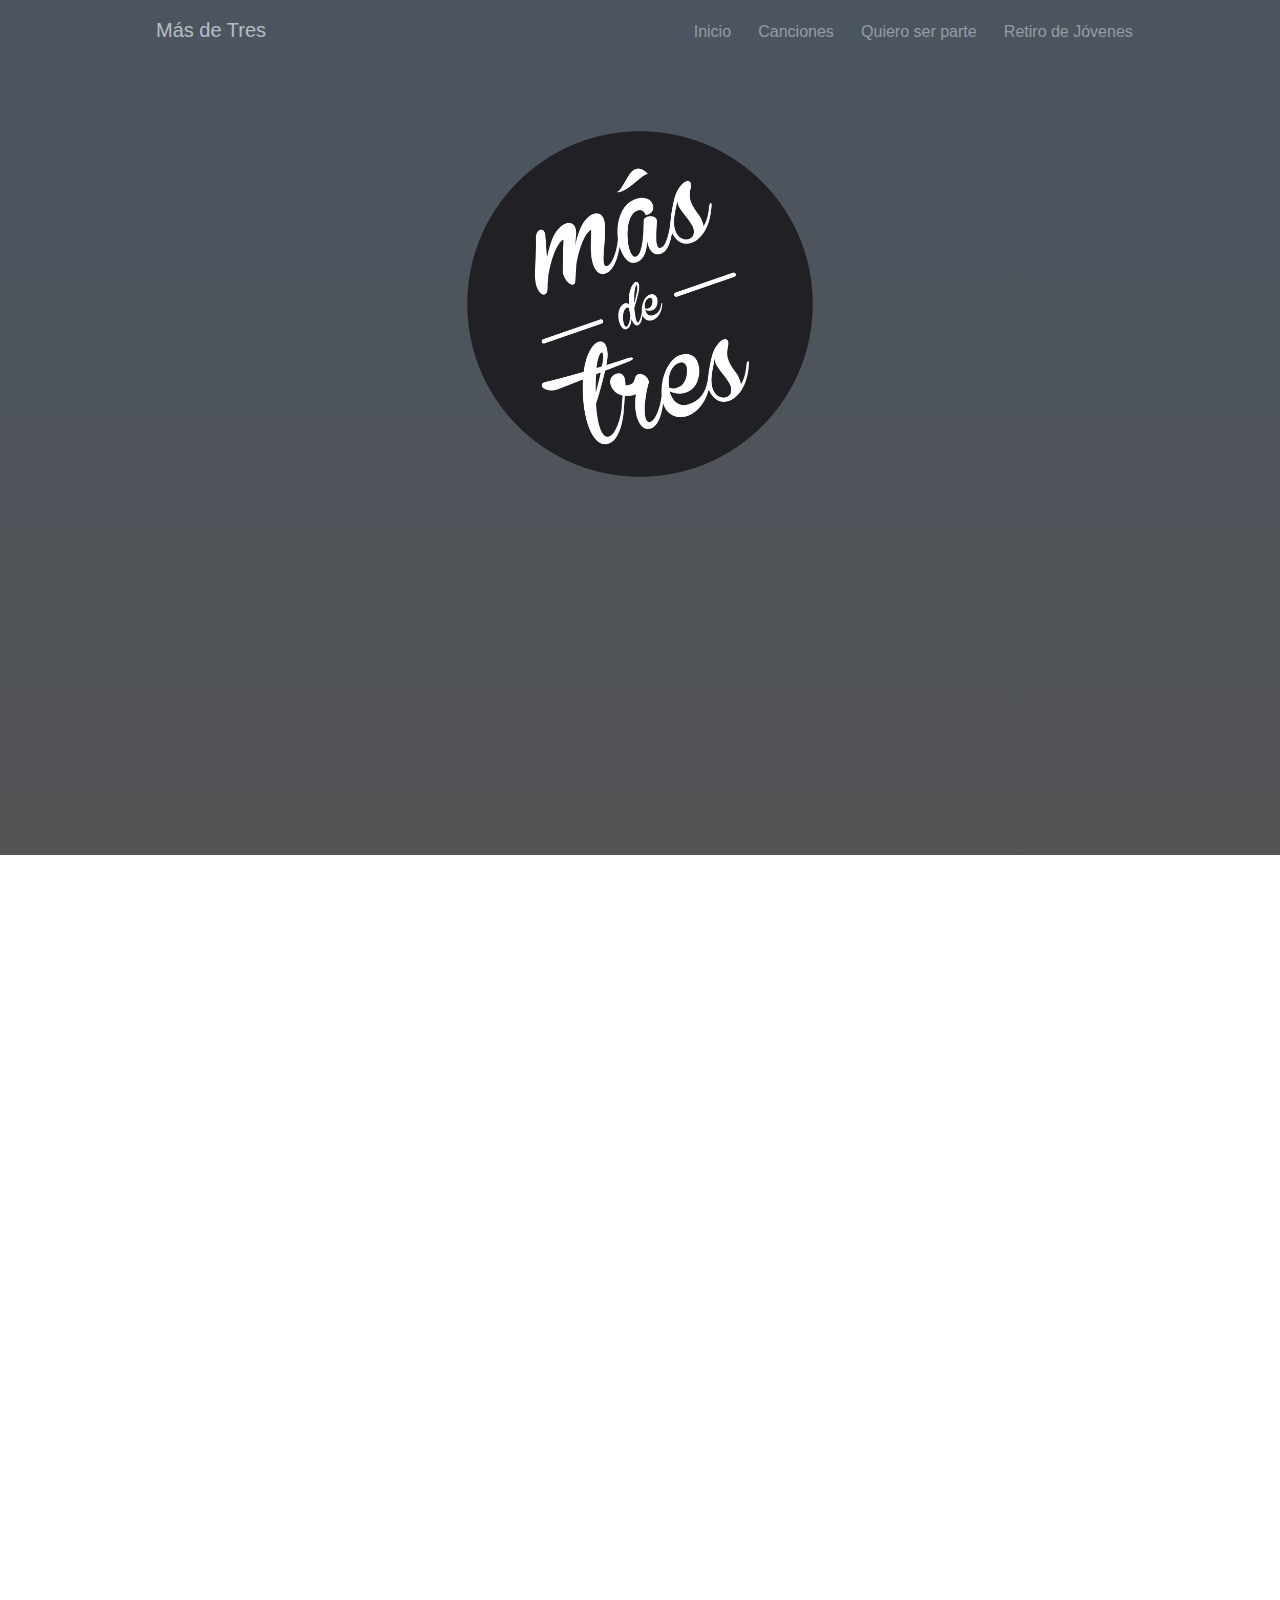
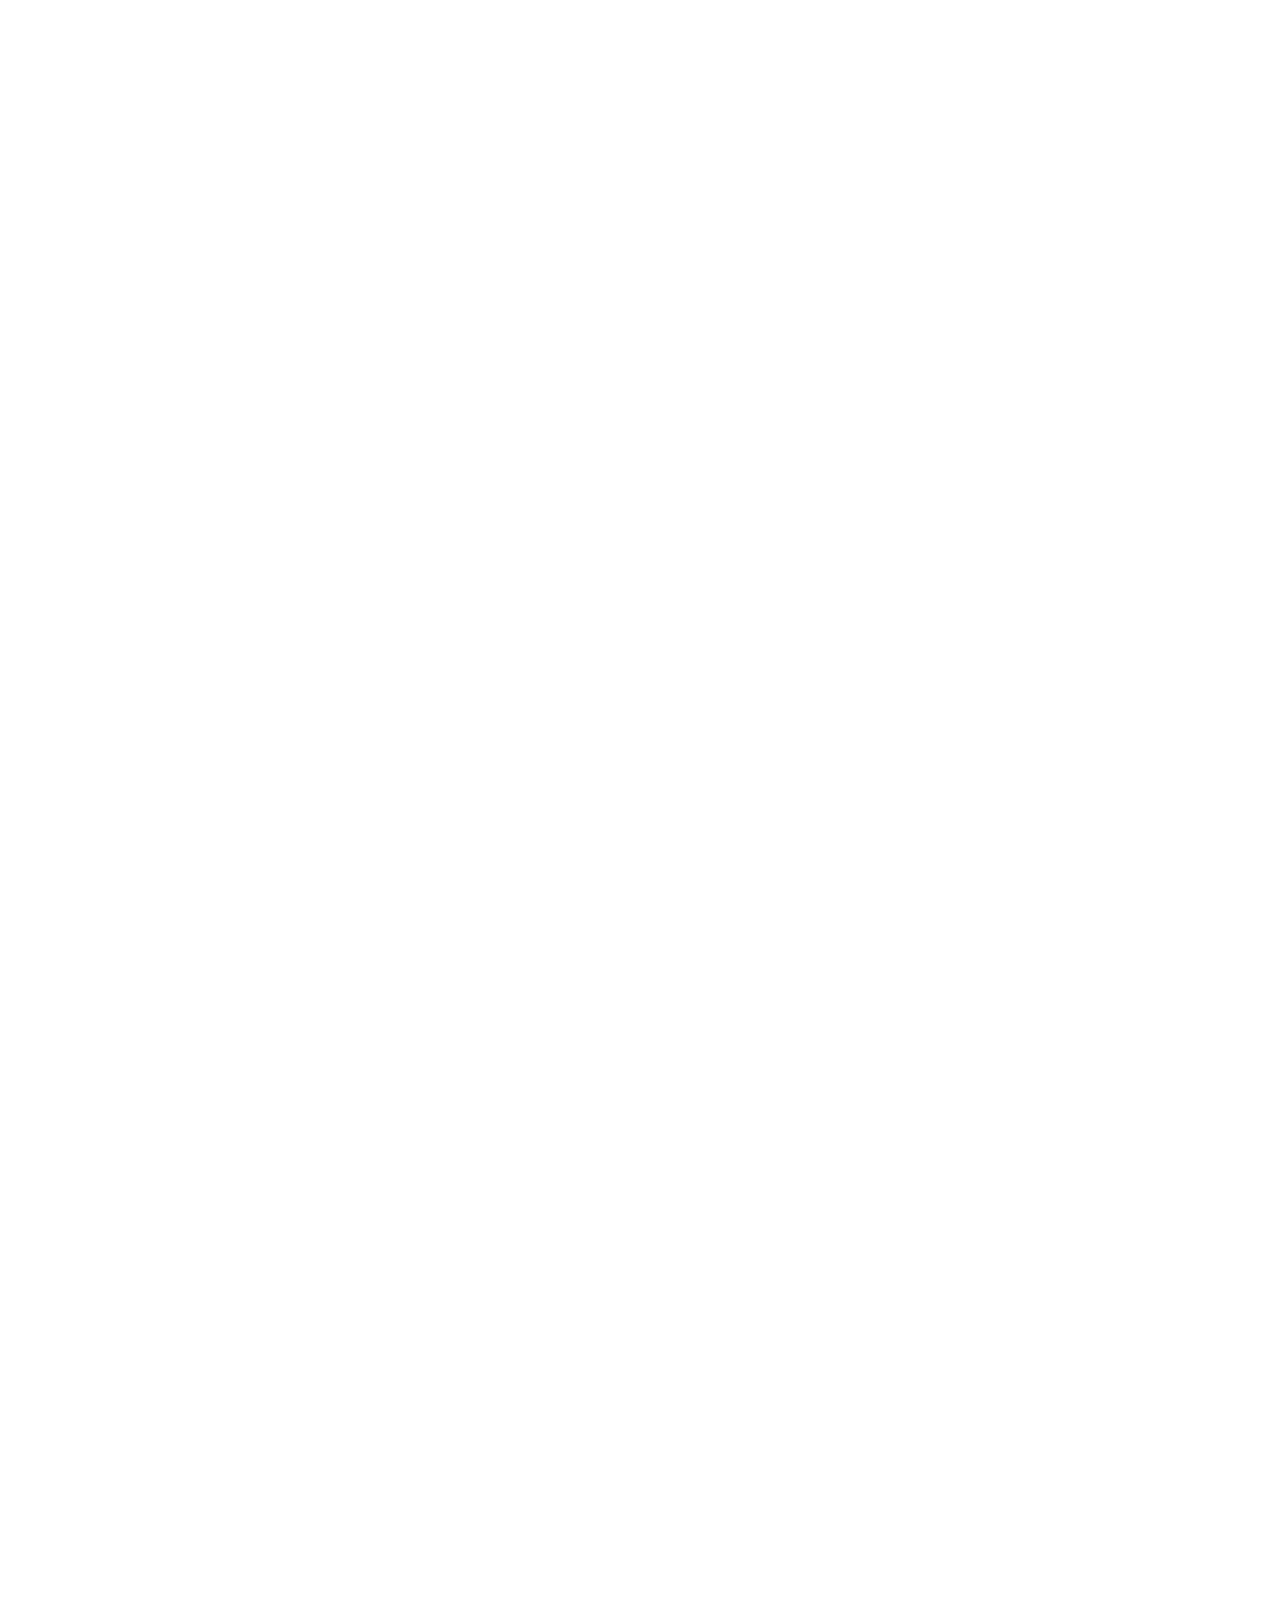
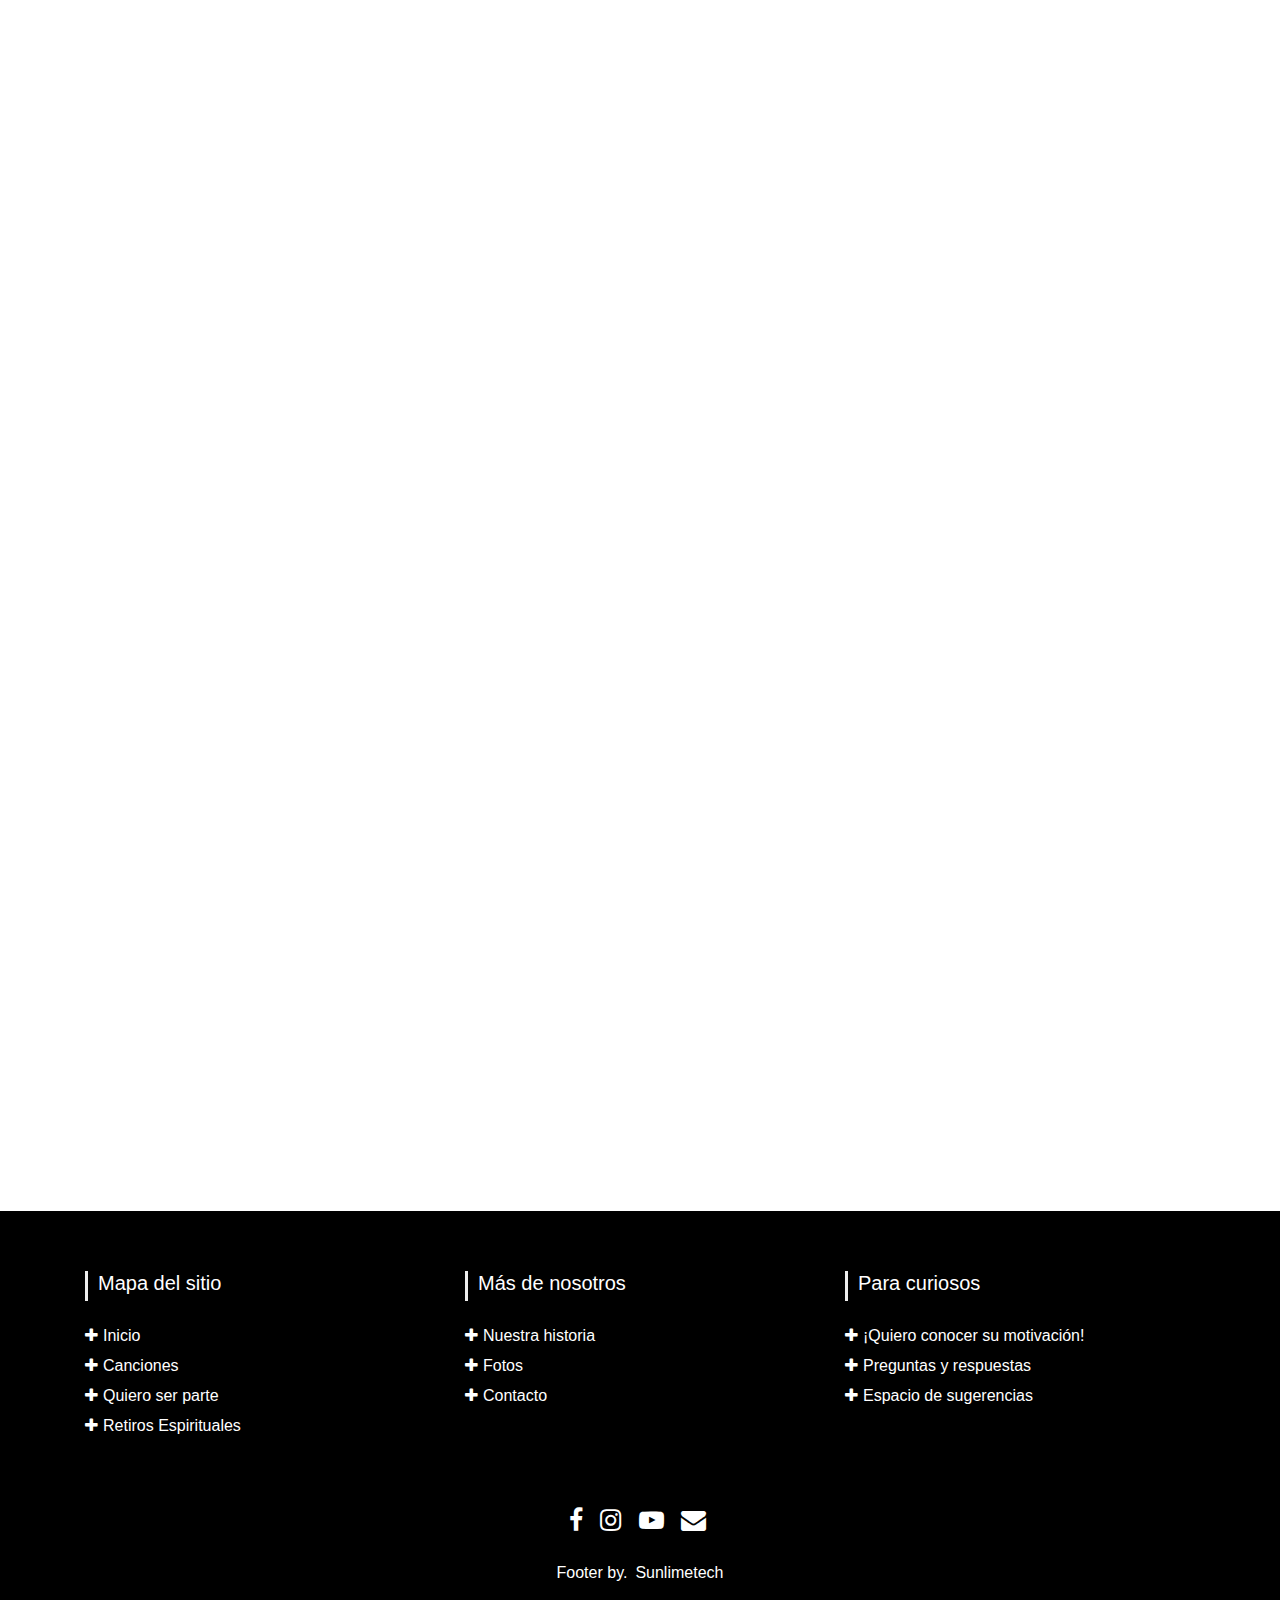
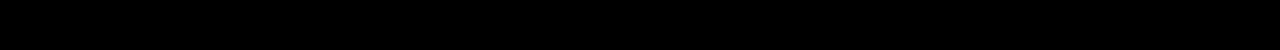
<file: index.html>
<!DOCTYPE html>
<html lang="en">
  <head>
    <meta charset="utf-8">
	<meta http-equiv="X-UA-Compatible" content="IE=edge">
	<meta name="viewport" content="width=device-width, initial-scale=1">
    <title>Más de tres</title>
    <!-- Bootstrap -->
	  <link href="estilos/bootstrap-4.3.1.css" rel="stylesheet">
	  <link href="estilos/estilos.css" rel="stylesheet">
	  <link href="estilos/footer.css" rel="stylesheet">
	  <link href="estilos/media.css" rel="stylesheet">
	  <link href="estilos/animations.css" rel="stylesheet">

  </head>
  <body>
  	<!-- body code goes here -->
		  <nav class="navbar navbar-expand-lg navbar-dark bg-dark transparency position-absolute container-fluid">
	  
		<a class="navshow navbar-brand" href="inicio"> </a>  
		<a class="navhide navbar-brand" href="inicio">
		<!-- <img src="img/isologo PNG.png" width="30" height="30" class="d-inline-block align-top" alt=""> -->
		Más de Tres
  		</a>
		 <a class="navbar-brand text-uppercase" href="#"></a>
		  <button class="navbar-toggler" type="button" data-toggle="collapse" data-target="#navbarSupportedContent" aria-controls="navbarSupportedContent" aria-expanded="false" aria-label="Toggle navigation">
			<span class="navbar-toggler-icon"></span>
		  </button>
       
		  <div class="collapse navbar-collapse" id="navbarSupportedContent">
			<ul class="navbar-nav ml-auto">
			  <li class="nav-item active">
				<a class="nav-link btn btn-dark" href="index">Inicio <span class="sr-only">(current)</span></a>
			  </li>
			  <li class="nav-item active">
				<a class="nav-link btn btn-dark" href="canciones">Canciones <span class="sr-only">(current)</span></a>
			  </li>
			  <li class="nav-item active">
				<a class="nav-link btn btn-dark" href="sumate">Quiero ser parte <span class="sr-only">(current)</span></a>
			  </li>
			  <li class="nav-item active">
				<a class="nav-link btn btn-dark" href="retiro">Retiro de Jóvenes <span class="sr-only">(current)</span></a>
			  </li>	
			  </ul>
		  </div>
	  </nav>
	  
	  <div class="logo parallax parallax1 text-center"> <img alt="logo" src="img/isologo PNG.png"> </div>
	  <div class="container-fluid px-4 py-5 space"><div class="animatedParent animateOnce"><h4 class="animated fadeInDownShort text-uppercase display-4 text-center mb-4">Bienvenido a nuestra familia</h4><p class="animated fadeInLeftShort slow text-justify font-weight-light txt">Hay alguien que es capaz de hacer todo nuevo, todas la veces que sean necesarias. Hay alguien que puede darte una vida mejor, de hecho, él es la fuente de la vida. Ese alguien es Jesús y el espera tan solo tu si para mejorar todo, nada más que eso. ¡Sólo necesitás conocerlo de una manera real! Te esperamos siempre, cómo familia, para caminar juntos en este camino que nos lleva él.</p></div><div class="animatedParent animateOnce" ><h4 class="animated fadeInDownShort slow delay-250 text-uppercase display-4 text-center mb-4 mt-5" >Horarios</h4><ul class="list-group list-group-flush text-center">
	  <li class="animated fadeInLeftShort slow delay-250 list-group-item txt font-weight-light" >Viernes 19:30hs</li>
	  <li class="animated fadeInLeftShort slow delay-250 list-group-item txt font-weight-light" >Sábados 10:00hs</li>
		  </ul></div>
		<div class="animatedParent animateOnce" >
	  <h4 class="animated fadeInDownShort slow delay-250 text-uppercase display-4 text-center mb-4 mt-5">Ubicación</h4><iframe class="animated fadeInLeftShort slow delay-250 embed-responsive embed-responsive-16by9" src="https://www.google.com/maps/embed?pb=!1m18!1m12!1m3!1d330.70146460918806!2d-58.42341334308172!3d-34.58120113164094!2m3!1f0!2f0!3f0!3m2!1i1024!2i768!4f13.1!3m3!1m2!1s0x95bcb5849b8a2205%3A0x9575b7570aa319cb!2sIglesia%20Adventista%20del%20S%C3%A9ptimo%20D%C3%ADa!5e0!3m2!1ses-419!2sar!4v1579203449438!5m2!1ses-419!2sar" width="400" height="300" frameborder="0" style="border:0;" allowfullscreen=""></iframe></div>
	  </div>
	  <div class="parallax parallax2"></div>
	  <div class="container-fluid px-4 py-5 space"><div class="animatedParent animateOnce"><h4 class="animated fadeInDownShort text-uppercase display-4 text-center mb-4">En que creemos</h4> <p class="animated fadeInLeftShort slow text-justify font-weight-light txt" data- >Si somos tres, entonces hay más de tres entre nosotros; un Dios consolador, poderosamente atento a nuestros problemas y a nuestras necesidades, un Papá super confiable, super amable y a la vez super sabio y justo. Cuando nos juntamos a adorarlo, no importa el lugar o la hora Él está junto a nosotros.<p class="animated fadeInLeftShort slower text-left font-weight-light">Mateo 18:20</p></p>
	  </div></div>
	  <div class="parallax parallax3"></div>
	  <!-- Footer -->
	<section id="footer">
		<div class="container">
			<div class="row text-center text-xs-center text-sm-left text-md-left">
				<div class="col-xs-12 col-sm-4 col-md-4">
					<h5>Mapa del sitio</h5>
					<ul class="list-unstyled quick-links">
						<li><a href="index"><i class="fa fa-plus"></i>Inicio</a></li>
						<li><a href="canciones"><i class="fa fa-plus"></i>Canciones</a></li>
						<li><a href="sumate"><i class="fa fa-plus"></i>Quiero ser parte</a></li>
						<li><a href="retiro"><i class="fa fa-plus"></i>Retiros Espirituales</a></li>
					</ul>
				</div>
				<div class="col-xs-12 col-sm-4 col-md-4">
					<h5>Más de nosotros</h5>
					<ul class="list-unstyled quick-links">
						<li><a href="javascript:void();"><i class="fa fa-plus"></i>Nuestra historia</a></li>
						<li><a href="javascript:void();"><i class="fa fa-plus"></i>Fotos</a></li>
						<li><a href="javascript:void();"><i class="fa fa-plus"></i>Contacto</a></li>
					</ul>
				</div>
				<div class="col-xs-12 col-sm-4 col-md-4">
					<h5>Para curiosos</h5>
					<ul class="list-unstyled quick-links">
						<li><a href="javascript:void();"><i class="fa fa-plus"></i>¡Quiero conocer su motivación!</a></li>
						<li><a href="javascript:void();"><i class="fa fa-plus"></i>Preguntas y respuestas</a></li>
						<li><a href="javascript:void();"><i class="fa fa-plus"></i>Espacio de sugerencias</a></li>
					</ul>
				</div>
			</div>
			<div class="row">
				<div class="col-xs-12 col-sm-12 col-md-12 mt-2 mt-sm-5">
					<ul class="list-unstyled list-inline social text-center">
						<li class="list-inline-item"><a href="http://facebook.com/masdetresja" target="_blank"><i class="fa fa-facebook"></i></a></li>						
						<li class="list-inline-item"><a href="https://www.instagram.com/masdetresja/" target="_blank"><i class="fa fa-instagram"></i></a></li>
						<li class="list-inline-item"><a href="https://www.youtube.com/user/sjapalermo" target="_blank"><i class="fa fa-youtube-play"></i></a></li>
						<li class="list-inline-item"><a href="mailto:palermosja@gmail.com" target="_blank"><i class="fa fa-envelope"></i></a></li>
					</ul>
				</div>
				<hr>
			</div>	
			<div class="row">
				<div class="col-xs-12 col-sm-12 col-md-12 mt-2 mt-sm-2 text-center text-white">
					<p class="h6">Footer by.<a class="text-green ml-2" href="https://www.sunlimetech.com" target="_blank">Sunlimetech</a></p>
				</div>
				<hr>
			</div>	
		</div>
	</section>
	<!-- ./Footer -->
	  

	<!-- jQuery (necessary for Bootstrap's JavaScript plugins) --> 

	<!-- Include all compiled plugins (below), or include individual files as needed -->
	 <script src="https://ajax.googleapis.com/ajax/libs/jquery/3.4.1/jquery.min.js"></script>
     <script src="https://stackpath.bootstrapcdn.com/bootstrap/4.4.1/js/bootstrap.min.js" integrity="sha384-wfSDF2E50Y2D1uUdj0O3uMBJnjuUD4Ih7YwaYd1iqfktj0Uod8GCExl3Og8ifwB6" crossorigin="anonymous"></script>
     <script src="js/css3-animate-it.js" type="text/javascript" ></script>
	  
  </body>
</html>
</file>
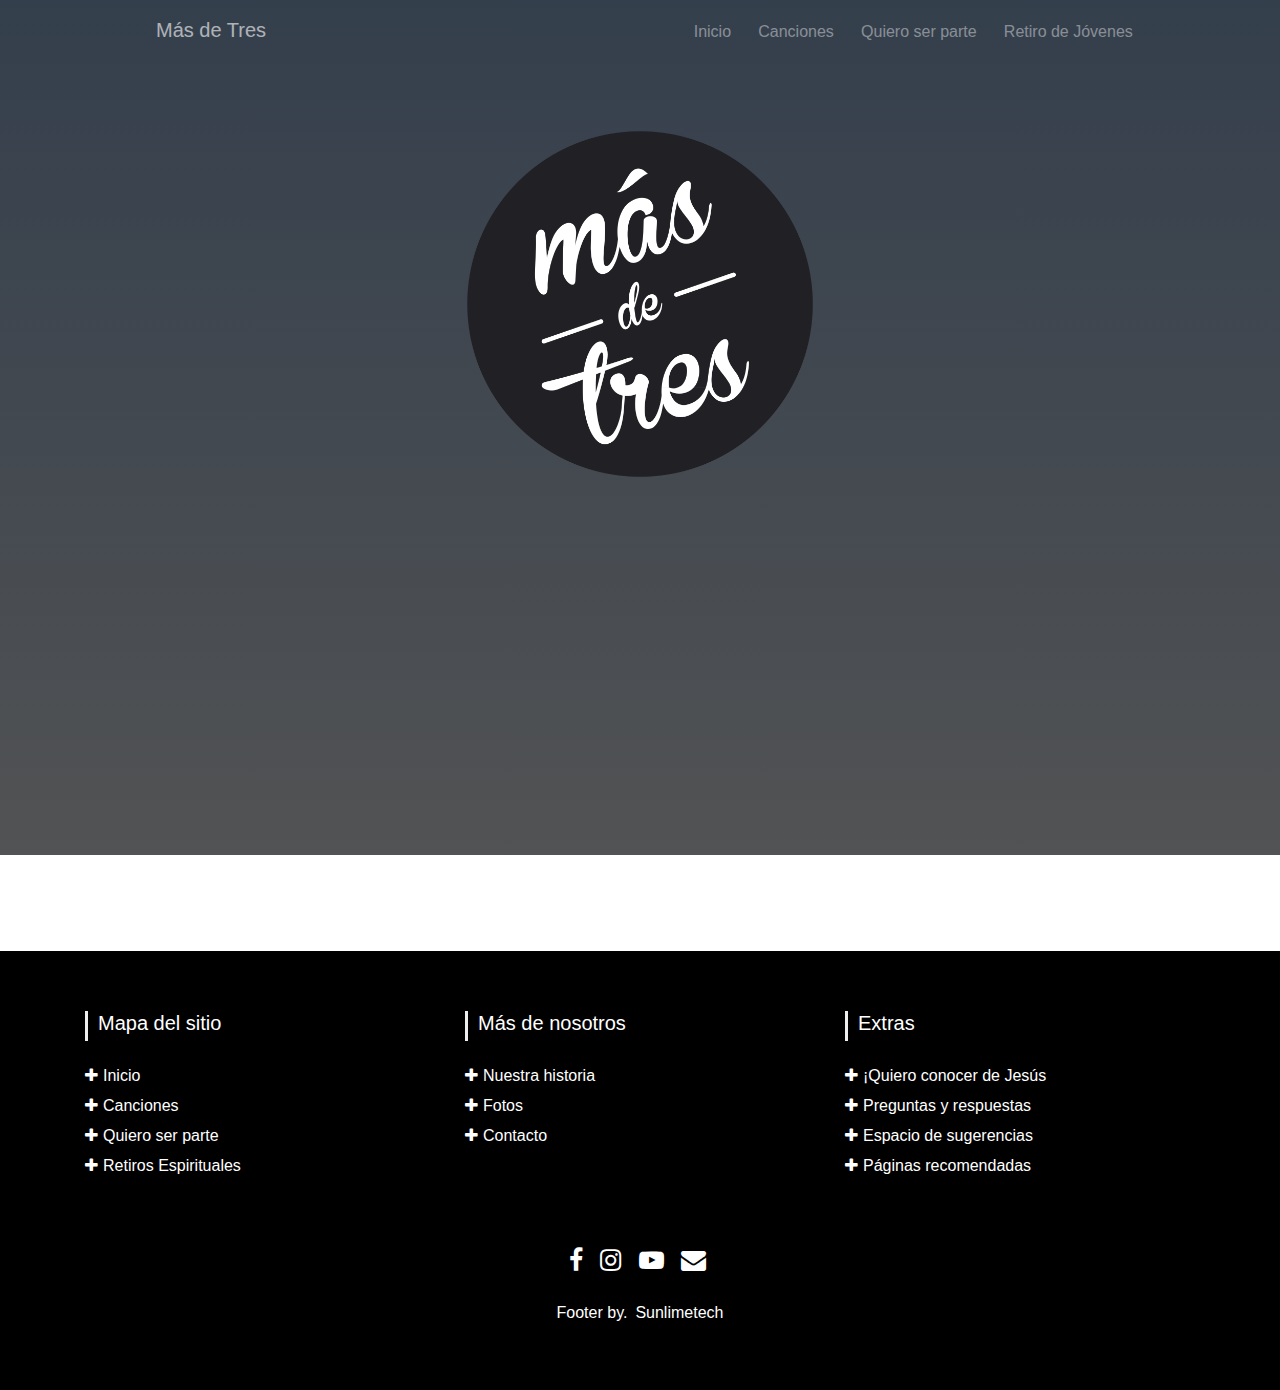
<file: inscripcion.html>
<!DOCTYPE html>
<html lang="en">
  <head>
    <meta charset="utf-8">
	<meta http-equiv="X-UA-Compatible" content="IE=edge">
	<meta name="viewport" content="width=device-width, initial-scale=1">
    <title>Más de tres</title>
    <!-- Bootstrap -->
	  <link href="estilos/bootstrap-4.3.1.css" rel="stylesheet">
	  <link href="estilos/estilos.css" rel="stylesheet">
	  <link href="estilos/footer.css" rel="stylesheet">
	  <link href="estilos/media.css" rel="stylesheet">
	  
	  
	  
  </head>
  <body>
  	  	<!-- Menú -->
		  <nav class="navbar navbar-expand-lg navbar-dark bg-dark transparency position-absolute container-fluid">
	  
		<a class="navshow navbar-brand" href="inicio"> </a>  
		<a class="navhide navbar-brand display-1" href="inicio">
		<!-- <img src="img/isologo PNG.png" width="30" height="30" class="d-inline-block align-top" alt=""> -->
		Más de Tres
  		</a>
		 <a class="navbar-brand text-uppercase" href="#"></a>
		  <button class="navbar-toggler" type="button" data-toggle="collapse" data-target="#navbarSupportedContent" aria-controls="navbarSupportedContent" aria-expanded="false" aria-label="Toggle navigation">
			<span class="navbar-toggler-icon"></span>
		  </button>
       
		  <div class="collapse navbar-collapse" id="navbarSupportedContent">
			<ul class="navbar-nav ml-auto">
			  <li class="nav-item active">
				<a class="nav-link btn btn-dark" href="index">Inicio <span class="sr-only">(current)</span></a>
			  </li>
			  <li class="nav-item active">
				<a class="nav-link btn btn-dark" href="lyrcs">Canciones<span class="sr-only">(current)</span></a>
			  </li>
			  <li class="nav-item active">
				<a class="nav-link btn btn-dark" href="sumate">Quiero ser parte <span class="sr-only">(current)</span></a>
			  </li>
			  <li class="nav-item active">
				<a class="nav-link btn btn-dark" href="retiro">Retiro de Jóvenes <span class="sr-only">(current)</span></a>
			  </li>	
			  </ul>
		  </div>
	  </nav>
  	  
	<!-- Fin del menú-->  
	  
	  
	<!-- Logo -->  
	  
	  <div class="logo parallax parallax5 text-center">
		  
		  <img alt="logo" class="d-lg-block" src="img/isologo PNG.png">
	  
	  </div>
	  
	<!-- Fin del logo --> 
	  
	  
	<!-- Body -->   
	  <div class="container-fluid px-4 py-5 space">

		    <div class="container" id="ff-compose"></div>
			<script async defer src="https://formfacade.com/include/118072088318591257000/form/1FAIpQLSd-1_XuRE5mLtGZjrZhiHFtutFLtMwBUiAp5O88fx_8nEqi4g/iframe.js?div=ff-compose"></script>

	  </div>

	  <!-- Footer -->
	  <section id="footer">
		<div class="container">
			<div class="row text-center text-xs-center text-sm-left text-md-left">
				<div class="col-xs-12 col-sm-4 col-md-4">
					<h5>Mapa del sitio</h5>
					<ul class="list-unstyled quick-links">
						<li><a href="index"><i class="fa fa-plus"></i>Inicio</a></li>
						<li><a href="canciones"><i class="fa fa-plus"></i>Canciones</a></li>
						<li><a href="sumate"><i class="fa fa-plus"></i>Quiero ser parte</a></li>
						<li><a href="retiro"><i class="fa fa-plus"></i>Retiros Espirituales</a></li>
					</ul>
				</div>
				<div class="col-xs-12 col-sm-4 col-md-4">
					<h5>Más de nosotros</h5>
					<ul class="list-unstyled quick-links">
						<li><a href="javascript:void();"><i class="fa fa-plus"></i>Nuestra historia</a></li>
						<li><a href="javascript:void();"><i class="fa fa-plus"></i>Fotos</a></li>
						<li><a href="javascript:void();"><i class="fa fa-plus"></i>Contacto</a></li>
					</ul>
				</div>
				<div class="col-xs-12 col-sm-4 col-md-4">
					<h5>Extras</h5>
					<ul class="list-unstyled quick-links">
						<li><a href="javascript:void();"><i class="fa fa-plus"></i>¡Quiero conocer de Jesús</a></li>
						<li><a href="javascript:void();"><i class="fa fa-plus"></i>Preguntas y respuestas</a></li>
						<li><a href="javascript:void();"><i class="fa fa-plus"></i>Espacio de sugerencias</a></li>
						<li><a href="javascript:void();"><i class="fa fa-plus"></i>Páginas recomendadas</a></li>
					</ul>
				</div>
			</div>
			<div class="row">
				<div class="col-xs-12 col-sm-12 col-md-12 mt-2 mt-sm-5">
					<ul class="list-unstyled list-inline social text-center">
						<li class="list-inline-item"><a href="http://facebook.com/masdetresja" target="_blank"><i class="fa fa-facebook"></i></a></li>						
						<li class="list-inline-item"><a href="https://www.instagram.com/masdetresja/" target="_blank"><i class="fa fa-instagram"></i></a></li>
						<li class="list-inline-item"><a href="https://www.youtube.com/user/sjapalermo" target="_blank"><i class="fa fa-youtube-play"></i></a></li>
						<li class="list-inline-item"><a href="mailto:palermosja@gmail.com" target="_blank"><i class="fa fa-envelope"></i></a></li>
					</ul>
				</div>
				<hr>
			</div>	
			<div class="row">
				<div class="col-xs-12 col-sm-12 col-md-12 mt-2 mt-sm-2 text-center text-white">
					<p class="h6">Footer by.<a class="text-green ml-2" href="https://www.sunlimetech.com" target="_blank">Sunlimetech</a></p>
				</div>
				<hr>
			</div>	
		</div>
	</section>
	<!-- ./Footer -->
	  

	<!-- jQuery (necessary for Bootstrap's JavaScript plugins) --> 
	  <script src="https://ajax.googleapis.com/ajax/libs/jquery/3.4.1/jquery.min.js"></script>
      <script src="https://cdn.jsdelivr.net/npm/popper.js@1.16.0/dist/umd/popper.min.js" integrity="sha384-Q6E9RHvbIyZFJoft+2mJbHaEWldlvI9IOYy5n3zV9zzTtmI3UksdQRVvoxMfooAo" crossorigin="anonymous"></script>
      <script src="https://stackpath.bootstrapcdn.com/bootstrap/4.4.1/js/bootstrap.min.js" integrity="sha384-wfSDF2E50Y2D1uUdj0O3uMBJnjuUD4Ih7YwaYd1iqfktj0Uod8GCExl3Og8ifwB6" crossorigin="anonymous"></script>
	  
  </body>
</html>
</file>
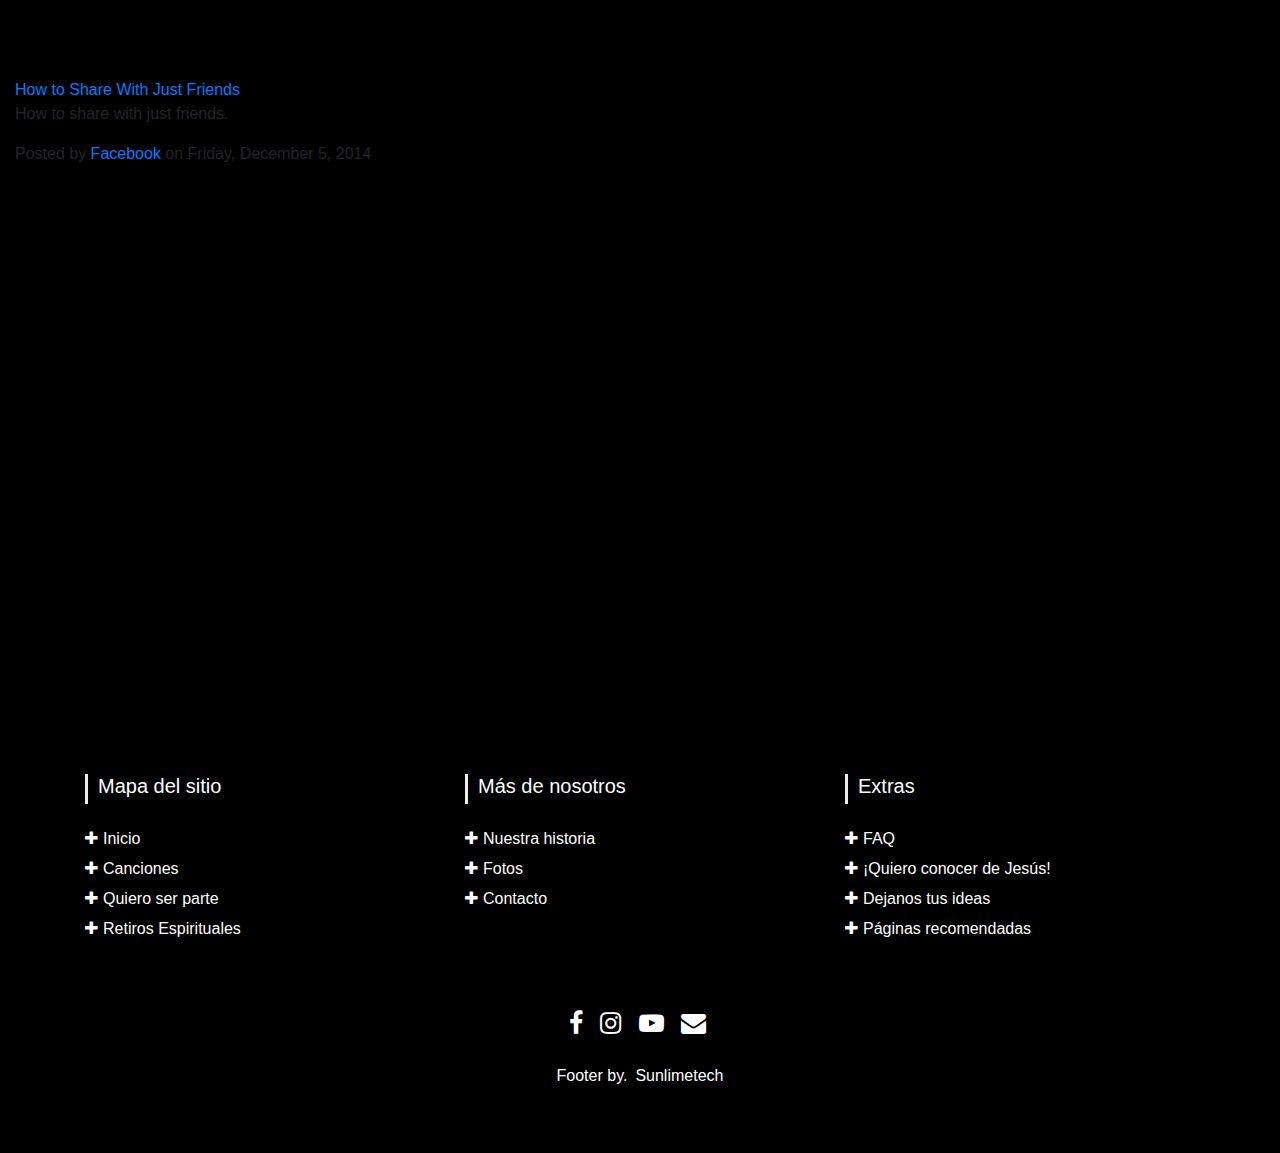
<file: live313.html>
<!DOCTYPE html>
<html lang="en">
  <head>
    <meta charset="utf-8">
	<meta http-equiv="X-UA-Compatible" content="IE=edge">
	<meta name="viewport" content="width=device-width, initial-scale=1">
    <title>más de tres</title>
    <!-- Bootstrap -->
	  <link href="estilos/bootstrap-4.3.1.css" rel="stylesheet">
	  <link href="estilos/estilos.css" rel="stylesheet">
	  <link href="estilos/footer.css" rel="stylesheet">
	  <link href="estilos/media.css" rel="stylesheet">
	  <link href="estilos/animations.css" rel="stylesheet">	   
	  <style>
.col-md-9 {
	padding-right: 0;
}
.col-md-3 {
	padding-left: 0;
}

div.vivo {
	width: 100%!important;
	margin-left: 0;
	margin-right: 0;
	overflow-x: hidden;
	background: #000!important;
}

.video-responsive {
    height: 100%;
    overflow: hidden;
    padding-bottom: 56.25%;
    padding-top: 30px;
    position: relative;
    }

.video-responsive iframe, .video-responsive object, .video-responsive embed {
    height: 100%;
    left: 0;
    position: absolute;
    top: 0;
    width: 100%;
    }
	  
	  </style>
  </head>
  <body>	  
	  
	  
	  
	  
	  
	  
	  
	  <div class="row vivo">
  <div class="col-md-9 pt-5"> <!-- Load Facebook SDK for JavaScript -->
  <div id="fb-root"></div>
  <script async defer src="https://connect.facebook.net/en_US/sdk.js#xfbml=1&version=v3.2"></script>

		  <div class="video-responsive">
  <!-- Your embedded video player code -->
  <div class="fb-video" data-href="https://www.facebook.com/2207775672695827/videos/218170162747185/" data-width="auto" data-show-text="false">
    <div class="fb-xfbml-parse-ignore">
      <blockquote cite="https://www.facebook.com/facebook/videos/10153231379946729/">
        <a href="https://www.facebook.com/facebook/videos/10153231379946729/">How to Share With Just Friends</a>
        <p>How to share with just friends.</p>
        Posted by <a href="https://www.facebook.com/facebook/">Facebook</a> on Friday, December 5, 2014
      </blockquote>
    </div>
  </div>
		  </div></div>
  <div class="col-md-3"><div class="fb-comments" data-href="https://www.facebook.com/Nico-Pintos--2207775672695827/" data-order-by="time" data-colorscheme="dark" data-width="auto" data-numposts="10"></div></div>
</div>


	  <!-- Footer -->
	  <section id="footer">
		<div class="container">
			<div class="row text-center text-xs-center text-sm-left text-md-left">
				<div class="col-xs-12 col-sm-4 col-md-4">
					<h5>Mapa del sitio</h5>
					<ul class="list-unstyled quick-links">
						<li><a href="index"><i class="fa fa-plus"></i>Inicio</a></li>
						<li><a href="canciones"><i class="fa fa-plus"></i>Canciones</a></li>
						<li><a href="sumate"><i class="fa fa-plus"></i>Quiero ser parte</a></li>
						<li><a href="retiro"><i class="fa fa-plus"></i>Retiros Espirituales</a></li>
					</ul>
				</div>
				<div class="col-xs-12 col-sm-4 col-md-4">
					<h5>Más de nosotros</h5>
					<ul class="list-unstyled quick-links">
						<li><a href="historia"><i class="fa fa-plus"></i>Nuestra historia</a></li>
						<li><a href="fotos"><i class="fa fa-plus"></i>Fotos</a></li>
						<li><a href="contacto"><i class="fa fa-plus"></i>Contacto</a></li>
					</ul>
				</div>
				<div class="col-xs-12 col-sm-4 col-md-4">
					<h5>Extras</h5>
					<ul class="list-unstyled quick-links">
						<li><a href="faq"><i class="fa fa-plus"></i>FAQ</a></li>
						<li><a href="masdejesus"><i class="fa fa-plus"></i>¡Quiero conocer de Jesús!</a></li>
						
						<li><a href="ideas"><i class="fa fa-plus"></i>Dejanos tus ideas</a></li>
						<li><a href="recomendados"><i class="fa fa-plus"></i>Páginas recomendadas</a></li>
					</ul>
				</div>
			</div>
			<div class="row">
				<div class="col-xs-12 col-sm-12 col-md-12 mt-2 mt-sm-5">
					<ul class="list-unstyled list-inline social text-center">
						<li class="list-inline-item"><a href="http://facebook.com/masdetresja" target="_blank"><i class="fa fa-facebook"></i></a></li>						
						<li class="list-inline-item"><a href="https://www.instagram.com/masdetresja/" target="_blank"><i class="fa fa-instagram"></i></a></li>
						<li class="list-inline-item"><a href="https://www.youtube.com/user/sjapalermo" target="_blank"><i class="fa fa-youtube-play"></i></a></li>
						<li class="list-inline-item"><a href="mailto:palermosja@gmail.com" target="_blank"><i class="fa fa-envelope"></i></a></li>
					</ul>
				</div>
				<hr>
			</div>	
			<div class="row">
				<div class="col-xs-12 col-sm-12 col-md-12 mt-2 mt-sm-2 text-center text-white">
					<p class="h6">Footer by.<a class="text-green ml-2" href="https://www.sunlimetech.com" target="_blank">Sunlimetech</a></p>
				</div>
				<hr>
			</div>	
		</div>
	</section>
	<!-- ./Footer -->
	  

	<!-- jQuery (necessary for Bootstrap's JavaScript plugins) --> 
	  <script src="https://ajax.googleapis.com/ajax/libs/jquery/3.4.1/jquery.min.js"></script>
      <script src="https://cdn.jsdelivr.net/npm/popper.js@1.16.0/dist/umd/popper.min.js" integrity="sha384-Q6E9RHvbIyZFJoft+2mJbHaEWldlvI9IOYy5n3zV9zzTtmI3UksdQRVvoxMfooAo" crossorigin="anonymous"></script>
      <script src="https://stackpath.bootstrapcdn.com/bootstrap/4.4.1/js/bootstrap.min.js" integrity="sha384-wfSDF2E50Y2D1uUdj0O3uMBJnjuUD4Ih7YwaYd1iqfktj0Uod8GCExl3Og8ifwB6" crossorigin="anonymous"></script>
     <script src="js/css3-animate-it.js" type="text/javascript" ></script>	  
  </body>
</html>
</file>
<file: estilos/estilos.css>
body, html {
  	height: 100%;
	width: 100%!important;
    scroll-behavior: smooth;

}
.transparency {
	opacity: .6;
}
.display-4 {
		font-size: 2.3rem;
}	
	
h2{ 
	padding-bottom: 2%;
	border-bottom: 1px solid #000;
}

/*Flotante*/

nav > .navshow {
	display: none;
}

nav > a.navhide {
	 display: none;
	 font-weight: 500;
}

div#aviso {
	width: 100%;
	padding-top: 1%;
	padding-bottom: 5%;
	font-size: 85%;
	background-color: #fff;
	z-index: 100;
}

div#ff-compose {
	overflow-y: hidden!important;
}

body > div.logo > img {
	width:30%;
	height: auto;
	min-width: 315px;
	margin-right: auto!important;
	margin-left: auto!important;
} 
/*Logo es para determinar el primer parallax de todos*/
body div.logo {
	width: 100%!important;
    padding-top: 6em;
}

body > div.parallax {
	
  height: 95%;
	  /* Create the parallax scrolling effect */
  background-attachment: fixed;
  background-position: center;
  background-repeat: no-repeat;
  background-size: cover;
}

body > div.parallax1 {
  /* The image used */
  background-image: linear-gradient(to bottom,rgba(30, 42, 57,.8) 0,rgba(10, 11, 12,.7) 100%), url('https://lh3.googleusercontent.com/75AmSK8cHSuBnLUtwL01RSfbaOOZkODxGpYyJy72K00QUUxyV33baqSwhyd-BU7mpfkeTHDMYRTIq05cJybw-CyOfvKeWw8yrbFOZkuVx-BWlrBFCH6qiOfgeEFRsAxDBTMKIqu7HQ=w2400');
}

body > div.parallax2 {
  /* The image used */
  background-image: linear-gradient(to bottom,rgba(30, 42, 57,.2) 0,rgba(10, 11, 12,.2) 100%),url('https://lh3.googleusercontent.com/tav1MprmA6mq49MXIxwW4YKXhQlfbkTJPrlTvaKueMOSXpi4z0zwQFmh9rGSXECaKGAIiK877KD6TuklZy1fUqL-qB7bM3HrYDcEzV0LjwOl6V1zVP9yhys9aY9rwi26QCnyootp8A=w2400');
}

body > div.parallax3 {
  /* The image used */
  background-image: linear-gradient(to bottom,rgba(30, 42, 57,.2) 0,rgba(10, 11, 12,.2) 100%),url('https://lh3.googleusercontent.com/ZyK7Th5ZEkffKLRSMSMsOOLKDVp5RUToWke82emYzG3xv_HZXf_hhHSE_xpHFp0pdq5A5yATnK-WUbrrIv18Pamb6RolekJIjN60LC0NBYPzro1VClM2yTG0ob7Fie2vgI29IB2NvA=w2400');
}

body > div.parallax4 {
  /* The image used */
  background-image: linear-gradient(to bottom,rgba(30, 42, 57,.8) 0,rgba(10, 11, 12,.7) 100%),url('https://lh3.googleusercontent.com/EzBYV-6DK8NGKGPPYFeNT7YE8ggxGVfpJRmrrBdEIY1p9Z4lC-X7zWZ_nshSNAngJxKQPWcYda9QCpaBPk5ZOOpIaVovSAE0XQhfb8Q3zdxcUekmvMI_mZXuxuCWCCkxJ-MCigWHRhQ=w2400');
}

body > div.parallax5 {
  /* The image used */
  background-image: linear-gradient(to bottom,rgba(30, 42, 57,.9) 0,rgba(10, 11, 12,.7) 100%),url('https://lh3.googleusercontent.com/n-vupAEnbn_TqZGT03U3JfhnDRiuwdUS9x4-icUje44Xtd2l31b_-VX1QF04frAIQ_g6wUTXRorxfikCCYnuUKPWA_6Da7gVX6EVfXMT8CFSvX02sp67AyzNcNsRMXrC9F7cgc8GWA=w2400');
}

body > div.parallax6 {
  /* The image used */
  background-image: linear-gradient(to bottom,rgba(30, 42, 57,.9) 0,rgba(10, 11, 12,.7) 100%),url('https://lh3.googleusercontent.com/CgSA6fVy4Kcii_C_fiqCHOvApL6Rh7eTZayse9d7mWkRDzvxdZ6ecRbk3UVWWzynShMqcPHZ14DDQXPxGqBU55P_I7Ep-z8RX_GKkZPeU6u-9ZIw-VfVnWKwZ-qzHQ4UPledXrajyw=w2400');
}

ul.second > li {
	font-size: 180%;
	padding-left: 10%!important;
	text-align: left!important;
	margin-top: .7em;
	margin-bottom: 2.3em;
}

ul.second > li > p {
	margin-top: .7em;
	margin-bottom: 0;
	font-weight: 200!important;
}

ul.second > li > .slider {
	margin-top: 2em;
}

/*retiro.html*/

div.sticky {
    position: -webkit-sticky; /* Safari */
    position: sticky;
    top: 0;
}

/*error 404*/

body.error > h1 {
	margin-top: 25%!important;
}
</file>
<file: estilos/media.css>
@media screen and (min-width: 576px) { 

	.display-4 {
		font-size: 3.5rem;
	}	
	
	nav > .navhide {
		margin-left: 1em;
	}
	
	nav > .navbar-toggler {
		margin-right: 1em;
	}
	
	div#aviso {
		padding-top: 2%;
		padding-bottom: 1%;
}	
	
	.txt {
		font-size: 120%;
		font-weight: 200!important;
	}

}

@media screen and (min-width: 768px) { 
	
	nav > .navhide {
		margin-left: 3em;
	}	
	
	nav > .navbar-toggler {
		margin-right: 2em;
	}	
	div#aviso {
		padding-top: 1%;
		padding-bottom: 1%;
}

	body > div.logo > img {
		max-width: 415px;
}

	.txt {
		font-size: 130%;
		font-weight: 200!important;
	}

}
@media screen and (min-width: 991.98px) { 

	nav.bg-dark {
		background-color: transparent!important;
	}
	
	nav > a.navhide {
		display: block;
		margin-left: 3em!important;
		padding-top: 0;
	}
	
	li > .btn-dark {
		background-color: transparent!important;
		border: none!important;
	    color: rgba(255,255,255,0.7)!important;
	}

	.btn-dark:hover {
		color:#fff!important;
	}	
	
	div#aviso {
		padding-top: 1%;
		padding-bottom: 1%;
}	
	
	body > div.logo > img {
 		padding-top: 1em;
}
	body > div.space {
		padding-left: 15%!important;
		padding-right: 15%!important;
	}
	
	.txt {
		font-size: 170%;
		font-weight: 200!important;
	}
	.btn-dark{
		margin-right: 0.7em;
	}
	ul.navbar-nav li:last-child {
		margin-right: 2.3em;
	}
	nav.navbar {
		height: 4em;
	}
}

@media screen and (min-width: 1199.98px) { 
	
	div#aviso {
		padding-top: 1%;
		padding-bottom: 1%;
}

	ul li.nav-item:last-child {
		margin-right: 7em!important;
	}
		

	body > div.logo > img {
 	/*	padding-top: 6.2em; */
}
	
	body > div.logo {
	/*	padding-top: 4.6em; */
}
	body > div.space {
		padding-left: 18%!important;
		padding-right: 18%!important;
	}
	
	.txt {
		font-size: 200%;
		font-weight: 200!important;
}

	body > div.parallax > h2{
		margin-top: 50%!important;
	}
	
	.btn-dark{
		margin-right: 0.7em;
	}
	
	ul.navbar-nav li:last-child {
		margin-right: 2.3em;
	}
	
	nav.navbar {
		height: 4em;
	}
	nav a.navhide {
		margin-left: 7em!important;
	}
}



@media (max-height: 595px) and (max-width: 991px) { 

	nav > a.navshow {
	display: none;
}
		
	
	nav > a.navhide {
	display: block;
}
	
	
	body > div.parallax {
		height: 95%;
}	
	
	div#aviso {
		padding-top: 1%;
		padding-bottom: 1%;
}	
	body > div.logo {
		padding-top: 3.4em!important;
	}
	body > div.logo > img {
		width: 25%;
		min-width: 166.5px!important;
		
	}
	
	
	
}
</file>
<file: estilos/footer.css>
@charset "utf-8";
/* CSS Document */
@import url('https://maxcdn.bootstrapcdn.com/font-awesome/4.7.0/css/font-awesome.min.css');
section#footer {
    padding: 60px 0;
}

section .section-title {
    text-align: center;
    color: #007b5e;
    margin-bottom: 50px;
    text-transform: uppercase;
}
#footer {
    background: #000 !important;
}
#footer h5{
	padding-left: 10px;
    border-left: 3px solid #eeeeee;
    padding-bottom: 6px;
    margin-bottom: 20px;
    color:#ffffff;
}
#footer a {
    color: #ffffff;
    text-decoration: none !important;
    background-color: transparent;
    -webkit-text-decoration-skip: objects;
}
#footer ul.social li{
	padding: 3px 0;
}
#footer ul.social li a i {
    margin-right: 5px;
	font-size:25px;
	-webkit-transition: .5s all ease;
	-moz-transition: .5s all ease;
	transition: .5s all ease;
}
#footer ul.social li:hover a i {
	font-size:30px;
	margin-top:-10px;
}
#footer ul.social li a,
#footer ul.quick-links li a{
	color:#ffffff;
}
#footer ul.social li a:hover{
	color:#eeeeee;
}
#footer ul.quick-links li{
	padding: 3px 0;
	-webkit-transition: .5s all ease;
	-moz-transition: .5s all ease;
	transition: .5s all ease;
}
#footer ul.quick-links li:hover{
	padding: 3px 0;
	margin-left:5px;
	font-weight:700;
}
#footer ul.quick-links li a i{
	margin-right: 5px;
}
#footer ul.quick-links li:hover a i {
    font-weight: 700;
}

@media (max-width:767px){
	#footer h5 {
    padding-left: 0;
	padding-top: 1em;
	text-transform: uppercase;
    border-left: transparent;
    padding-bottom: 0px;
    margin-bottom: 10px;
}
	#footer .social {
		margin-top: 1em;
	}
}
</file>
<file: estilos/animations.css>
/*animations*/

/******************
* Bounce in right *
*******************/


.animated { 
    -webkit-animation-duration: 1s; 
    animation-duration: 1s; 
    -webkit-animation-fill-mode: both; 
    animation-fill-mode: both; 
} 
.slow{
     -webkit-animation-duration: 1.5s; 
    animation-duration: 1.5s; 
    -webkit-animation-fill-mode: both; 
    animation-fill-mode: both; 
}
.slower{
     -webkit-animation-duration: 2s; 
    animation-duration: 2s; 
    -webkit-animation-fill-mode: both; 
    animation-fill-mode: both; 
}
.slowest{
     -webkit-animation-duration: 3s; 
    animation-duration: 3s; 
    -webkit-animation-fill-mode: both; 
    animation-fill-mode: both; 
}

/* Added by Andy Meetan */
.delay-250 {
    -webkit-animation-delay:0.25s;
    -moz-animation-delay:0.25s;
    -o-animation-delay:0.25s;
    animation-delay:0.25s;
}
.delay-500 {
    -webkit-animation-delay:0.5s;
    -moz-animation-delay:0.5s;
    -o-animation-delay:0.5s;
    animation-delay:0.5s;
}
.delay-750 {
    -webkit-animation-delay:0.75s;
    -moz-animation-delay:0.75s;
    -o-animation-delay:0.75s;
    animation-delay:0.75s;
}
.delay-1000 {
    -webkit-animation-delay:1.0s;
    -moz-animation-delay:1.0s;
    -o-animation-delay:1.0s;
    animation-delay:1.0s;
}
.delay-1250 {
    -webkit-animation-delay:1.25s;
    -moz-animation-delay:1.25s;
    -o-animation-delay:1.25s;
    animation-delay:1.25s;
}
.delay-1500 {
    -webkit-animation-delay:1.5s;
    -moz-animation-delay:1.5s;
    -o-animation-delay:1.5s;
    animation-delay:1.5s;
}
.delay-1750 {
    -webkit-animation-delay:1.75s;
    -moz-animation-delay:1.75s;
    -o-animation-delay:1.75s;
    animation-delay:1.75s;
}
.delay-2000 {
    -webkit-animation-delay:2.0s;
    -moz-animation-delay:2.0s;
    -o-animation-delay:2.0s;
    animation-delay:2.0s;
}
.delay-2500 {
    -webkit-animation-delay:2.5s;
    -moz-animation-delay:2.5s;
    -o-animation-delay:2.5s;
    animation-delay:2.5s;
}
.delay-2000 {
    -webkit-animation-delay:2.0s;
    -moz-animation-delay:2.0s;
    -o-animation-delay:2.0s;
    animation-delay:2.0s;
}
.delay-2500 {
    -webkit-animation-delay:2.5s;
    -moz-animation-delay:2.5s;
    -o-animation-delay:2.5s;
    animation-delay:2.5s;
}
.delay-3000 {
    -webkit-animation-delay:3.0s;
    -moz-animation-delay:3.0s;
    -o-animation-delay:3.0s;
    animation-delay:3.0s;
}
.delay-3500 {
    -webkit-animation-delay:3.5s;
    -moz-animation-delay:3.5s;
    -o-animation-delay:3.5s;
    animation-delay:3.5s;
}

.bounceInRight, .bounceInLeft, .bounceInUp, .bounceInDown{
    opacity:0;
    -webkit-transform: translateX(400px); 
    transform: translateX(400px); 
}
.fadeInRight, .fadeInLeft, .fadeInUp, .fadeInDown{
    opacity:0;
    -webkit-transform: translateX(400px); 
    transform: translateX(400px); 
}

.flipInX, .flipInY, .rotateIn, .rotateInUpLeft, .rotateInUpRight, .rotateInDownLeft, .rotateDownUpRight, .rollIn{
    opacity:0;
}

.lightSpeedInRight, .lightSpeedInLeft{
    opacity:0;
    -webkit-transform: translateX(400px); 
    transform: translateX(400px); 
}

/***********
* bounceIn *
************/
@-webkit-keyframes bounceIn { 
    0% { 
        opacity: 0; 
        -webkit-transform: scale(.3); 
    } 

    50% { 
        opacity: 1; 
        -webkit-transform: scale(1.05); 
    } 

    70% { 
        -webkit-transform: scale(.9); 
    } 

    100% { 
         -webkit-transform: scale(1); 
    } 
} 

@keyframes bounceIn { 
    0% { 
        opacity: 0; 
        transform: scale(.3); 
    } 

    50% { 
        opacity: 1; 
        transform: scale(1.05); 
    } 

    70% { 
        transform: scale(.9); 
    } 

    100% { 
        transform: scale(1); 
    } 
} 

.bounceIn.go { 
    -webkit-animation-name: bounceIn; 
    animation-name: bounceIn; 
}

/****************
* bounceInRight *
****************/

@-webkit-keyframes bounceInRight { 
    0% { 
        opacity: 0; 
        
        -webkit-transform: translateX(400px); 
    } 
    60% { 
        
        -webkit-transform: translateX(-30px); 
    } 
    80% { 
        -webkit-transform: translateX(10px); 
    } 
    100% {
    opacity: 1;
     
        -webkit-transform: translateX(0); 
    } 
} 

@keyframes bounceInRight { 
    0% { 
        opacity: 0; 
        
        transform: translateX(400px); 
    } 
    60% { 
        
        transform: translateX(-30px); 
    } 
    80% { 
        transform: translateX(10px); 
    } 
    100% {
    opacity: 1;
     
        transform: translateX(0); 
    } 
} 


.bounceInRight.go { 
    -webkit-animation-name: bounceInRight; 
    animation-name: bounceInRight; 
}

/******************
* Bounce in left *
*******************/

@-webkit-keyframes bounceInLeft { 
    0% { 
        opacity: 0; 
        
        -webkit-transform: translateX(-400px); 
    } 
    60% { 
       
        -webkit-transform: translateX(30px); 
    } 
    80% { 
        -webkit-transform: translateX(-10px); 
    } 
    100% {
        opacity: 1;
         
        -webkit-transform: translateX(0); 
    } 
} 

@keyframes bounceInLeft { 
    0% { 
        opacity: 0; 
        
        transform: translateX(-400px); 
    } 
    60% { 
       
        transform: translateX(30px); 
    } 
    80% { 
        transform: translateX(-10px); 
    } 
    100% {
        opacity: 1;
         
        transform: translateX(0); 
    } 
} 

.bounceInLeft.go { 
    -webkit-animation-name: bounceInLeft; 
    animation-name: bounceInLeft; 
}

/******************
* Bounce in up *
*******************/

@-webkit-keyframes bounceInUp { 
    0% { 
        opacity: 0; 
        
        -webkit-transform: translateY(400px); 
    } 
    60% { 
       
        -webkit-transform: translateY(-30px); 
    } 
    80% { 
        -webkit-transform: translateY(10px); 
    } 
    100% {
        opacity: 1;
         
        -webkit-transform: translateY(0); 
    } 
} 

@keyframes bounceInUp { 
    0% { 
        opacity: 0; 
        
        transform: translateY(400px); 
    } 
    60% { 
       
        transform: translateY(-30px); 
    } 
    80% { 
        transform: translateY(10px); 
    } 
    100% {
        opacity: 1;
         
        transform: translateY(0); 
    } 
} 

.bounceInUp.go { 
    -webkit-animation-name: bounceInUp; 
    animation-name: bounceInUp; 
}


/******************
* Bounce in down *
*******************/

@-webkit-keyframes bounceInDown { 
    0% { 
        opacity: 0; 
        
        -webkit-transform: translateY(-400px); 
    } 
    60% { 
       
        -webkit-transform: translateY(30px); 
    } 
    80% { 
        -webkit-transform: translateY(-10px); 
    } 
    100% {
        opacity: 1;
         
        -webkit-transform: translateY(0); 
    } 
} 

@keyframes bounceInDown { 
    0% { 
        opacity: 0; 
        
        transform: translateY(-400px); 
    } 
    60% { 
       
        transform: translateY(30px); 
    } 
    80% { 
        transform: translateY(-10px); 
    } 
    100% {
        opacity: 1;
         
        transform: translateY(0); 
    } 
} 

.bounceInDown.go { 
    -webkit-animation-name: bounceInDown; 
    animation-name: bounceInDown; 
}


/**********
* Fade In *
**********/ 
@-webkit-keyframes fadeIn { 
    0% {opacity: 0;} 
    100% {opacity: 1;
        display:block;} 
} 
@keyframes fadeIn { 
    0% {opacity: 0;} 
    100% {opacity: 1;
        display:block;} 
}
.fadeIn{
    opacity:0;
}
.fadeIn.go { 
    -webkit-animation-name: fadeIn; 
    animation-name: fadeIn; 
}

/**********
* Grow in *
***********/

@-webkit-keyframes growIn { 
    0% { 
        -webkit-transform: scale(0.2); 
        opacity:0;
    } 
    50% { 
        -webkit-transform: scale(1.2); 
        
    } 
    100% { 
        -webkit-transform: scale(1); 
        opacity:1;
    } 
} 
@keyframes growIn { 
    0% { 
        transform: scale(0.2); 
        opacity:0;
    } 
    50% { 
        transform: scale(1.2); 
        
    } 
    100% { 
        transform: scale(1); 
        opacity:1;
    } 
} 
.growIn { 

    -webkit-transform: scale(0.2);
    transform: scale(0.2);
    opacity:0;
}
.growIn.go{
    -webkit-animation-name: growIn; 
    animation-name: growIn; 
}

/********
* Shake *
********/
@-webkit-keyframes shake { 
    0%, 100% {-webkit-transform: translateX(0);} 
    10%, 30%, 50%, 70%, 90% {-webkit-transform: translateX(-10px);} 
    20%, 40%, 60%, 80% {-webkit-transform: translateX(10px);} 
} 
@keyframes shake { 
    0%, 100% {transform: translateX(0);} 
    10%, 30%, 50%, 70%, 90% {transform: translateX(-10px);} 
    20%, 40%, 60%, 80% {transform: translateX(10px);} 
} 
.shake.go { 
    -webkit-animation-name: shake; 
    animation-name: shake; 
}

/********
* ShakeUp *
********/
@-webkit-keyframes shakeUp { 
    0%, 100% {-webkit-transform: translateY(0);} 
    10%, 30%, 50%, 70%, 90% {-webkit-transform: translateY(-10px);} 
    20%, 40%, 60%, 80% {-webkit-transform: translateY(10px);} 
} 
@keyframes shakeUp { 
    0%, 100% {transform: translateY(0);} 
    10%, 30%, 50%, 70%, 90% {transform: translateY(-10px);} 
    20%, 40%, 60%, 80% {transform: translateY(10px);} 
} 
.shakeUp.go { 
    -webkit-animation-name: shakeUp; 
    animation-name: shakeUp; 
}

/*************
* FadeInLeft *
*************/

@-webkit-keyframes fadeInLeft { 
    0% { 
        opacity: 0; 
        -webkit-transform: translateX(-400px); 
    } 
    50%{
       opacity: 0.3; 
    }
    100% { 
        opacity: 1; 
        -webkit-transform: translateX(0); 
    } 
} 
@keyframes fadeInLeft { 
    0% { 
        opacity: 0; 
        transform: translateX(-400px); 
    } 
    50%{
       opacity: 0.3; 
    }
    100% { 
        opacity: 1; 
        transform: translateX(0); 
    } 
} 
.fadeInLeft{ 
    opacity: 0; 
    -webkit-transform: translateX(-400px); 
    transform: translateX(-400px);
}
.fadeInLeft.go { 
    -webkit-animation-name: fadeInLeft; 
    animation-name: fadeInLeft; 
}


/*************
* FadeInRight *
*************/

@-webkit-keyframes fadeInRight { 
    0% { 
        opacity: 0; 
        -webkit-transform: translateX(400px); 
    } 
    50%{
       opacity: 0.3; 
    }
    100% { 
        opacity: 1; 
        -webkit-transform: translateX(0); 
    } 
} 
@keyframes fadeInRight { 
    0% { 
        opacity: 0; 
        transform: translateX(400px); 
    } 
    50%{
       opacity: 0.3; 
    }
    100% { 
        opacity: 1; 
        transform: translateX(0); 
    } 
} 
.fadeInRight{ 
    opacity: 0; 
    -webkit-transform: translateX(400px); 
    transform: translateX(400px);
}
.fadeInRight.go { 
    -webkit-animation-name: fadeInRight; 
    animation-name: fadeInRight; 
}

/*************
* FadeInUp *
*************/

@-webkit-keyframes fadeInUp { 
    0% { 
        opacity: 0; 
        -webkit-transform: translateY(400px); 
    } 
    50%{
       opacity: 0.3; 
    }
    100% { 
        opacity: 1; 
        -webkit-transform: translateY(0); 
    } 
} 
@keyframes fadeInUp { 
    0% { 
        opacity: 0; 
        transform: translateY(400px); 
    } 
    50%{
       opacity: 0.3; 
    }
    100% { 
        opacity: 1; 
        transform: translateY(0); 
    } 
} 
.fadeInUp{ 
    opacity: 0; 
    -webkit-transform: translateY(400px); 
    transform: translateY(400px);
}
.fadeInUp.go { 
    -webkit-animation-name: fadeInUp; 
    animation-name: fadeInUp; 
}

/*************
* FadeInDown *
*************/

@-webkit-keyframes fadeInDown { 
    0% { 
        opacity: 0; 
        -webkit-transform: translateY(-400px); 
    } 
    50%{
       opacity: 0.3; 
    }
    100% { 
        opacity: 1; 
        -webkit-transform: translateY(0); 
    } 
} 
@keyframes fadeInDown { 
    0% { 
        opacity: 0; 
        transform: translateY(-400px); 
    } 
    50%{
       opacity: 0.3; 
    }
    100% { 
        opacity: 1; 
        transform: translateY(0); 
    } 
} 
.fadeInDown{ 
    opacity: 0; 
    -webkit-transform: translateY(-400px); 
    transform: translateY(-400px);
}
.fadeInDown.go { 
    -webkit-animation-name: fadeInDown; 
    animation-name: fadeInDown; 
}

/*****************
* rotateIn *
*****************/
@-webkit-keyframes rotateIn { 
    0% { 
        -webkit-transform-origin: center center; 
        -webkit-transform: rotate(-200deg); 
        opacity: 0; 
    } 
    100% { 
        -webkit-transform-origin: center center; 
        -webkit-transform: rotate(0); 
        opacity: 1; 
    } 
} 
@keyframes rotateIn { 
    0% { 
        transform-origin: center center; 
        transform: rotate(-200deg); 
        opacity: 0; 
    } 
    100% { 
        transform-origin: center center; 
        transform: rotate(0); 
        opacity: 1; 
    } 
} 
.rotateIn.go { 
    -webkit-animation-name: rotateIn; 
    animation-name: rotateIn; 
}

/*****************
* rotateInUpLeft *
*****************/

@-webkit-keyframes rotateInUpLeft { 
    0% { 
        -webkit-transform-origin: left bottom; 
        -webkit-transform: rotate(90deg); 
        opacity: 0; 
    } 
    100% { 
        -webkit-transform-origin: left bottom; 
        -webkit-transform: rotate(0); 
        opacity: 1; 
    } 
} 
@keyframes rotateInUpLeft { 
    0% { 
        transform-origin: left bottom; 
        transform: rotate(90deg); 
        opacity: 0; 
    } 
    100% { 
        transform-origin: left bottom; 
        transform: rotate(0); 
        opacity: 1; 
    } 
} 
.rotateInUpLeft.go { 
    -webkit-animation-name: rotateInUpLeft; 
    animation-name: rotateInUpLeft; 
}

/*******************
* rotateInDownLeft *
*******************/
@-webkit-keyframes rotateInDownLeft { 
    0% { 
        -webkit-transform-origin: left bottom; 
        -webkit-transform: rotate(-90deg); 
        opacity: 0; 
    } 
    100% { 
        -webkit-transform-origin: left bottom; 
        -webkit-transform: rotate(0); 
        opacity: 1; 
    } 
} 
@keyframes rotateInDownLeft { 
    0% { 
        transform-origin: left bottom; 
        transform: rotate(-90deg); 
        opacity: 0; 
    } 
    100% { 
        transform-origin: left bottom; 
        transform: rotate(0); 
        opacity: 1; 
    } 
} 
.rotateInDownLeft.go { 
    -webkit-animation-name: rotateInDownLeft; 
    animation-name: rotateInDownLeft; 
}

/******************
* rotateInUpRight *
*******************/

@-webkit-keyframes rotateInUpRight { 
    0% { 
        -webkit-transform-origin: right bottom; 
        -webkit-transform: rotate(-90deg); 
        opacity: 0; 
    } 
    100% { 
        -webkit-transform-origin: right bottom; 
        -webkit-transform: rotate(0); 
        opacity: 1; 
    } 
} 
@keyframes rotateInUpRight { 
    0% { 
        transform-origin: right bottom; 
        transform: rotate(-90deg); 
        opacity: 0; 
    } 
    100% { 
        transform-origin: right bottom; 
        transform: rotate(0); 
        opacity: 1; 
    } 
} 
.rotateInUpRight.go { 
    -webkit-animation-name: rotateInUpRight; 
    animation-name: rotateInUpRight; 
}

/********************
* rotateInDownRight *
********************/

@-webkit-keyframes rotateInDownRight { 
    0% { 
        -webkit-transform-origin: right bottom; 
        -webkit-transform: rotate(90deg); 
        opacity: 0; 
    } 
    100% { 
        -webkit-transform-origin: right bottom; 
        -webkit-transform: rotate(0); 
        opacity: 1; 
    } 
} 
@keyframes rotateInDownRight { 
    0% { 
        transform-origin: right bottom; 
        transform: rotate(90deg); 
        opacity: 0; 
    } 
    100% { 
        transform-origin: right bottom; 
        transform: rotate(0); 
        opacity: 1; 
    } 
} 
.rotateInDownRight.go { 
    -webkit-animation-name: rotateInDownRight; 
    animation-name: rotateInDownRight; 
}

/*********
* rollIn *
**********/

@-webkit-keyframes rollIn { 
    0% { opacity: 0; -webkit-transform: translateX(-100%) rotate(-120deg); } 
    100% { opacity: 1; -webkit-transform: translateX(0px) rotate(0deg); } 
} 
@keyframes rollIn { 
    0% { opacity: 0; transform: translateX(-100%) rotate(-120deg); } 
    100% { opacity: 1; transform: translateX(0px) rotate(0deg); } 
} 
.rollIn.go { 
    -webkit-animation-name: rollIn; 
    animation-name: rollIn; 
}

/*********
* wiggle *
**********/

@-webkit-keyframes wiggle { 
    0% { -webkit-transform: skewX(9deg); } 
    10% { -webkit-transform: skewX(-8deg); } 
    20% { -webkit-transform: skewX(7deg); } 
    30% { -webkit-transform: skewX(-6deg); } 
    40% { -webkit-transform: skewX(5deg); } 
    50% { -webkit-transform: skewX(-4deg); } 
    60% { -webkit-transform: skewX(3deg); } 
    70% { -webkit-transform: skewX(-2deg); } 
    80% { -webkit-transform: skewX(1deg); } 
    90% { -webkit-transform: skewX(0deg); } 
    100% { -webkit-transform: skewX(0deg); } 
} 
@keyframes wiggle { 
    0% { transform: skewX(9deg); } 
    10% { transform: skewX(-8deg); } 
    20% { transform: skewX(7deg); } 
    30% { transform: skewX(-6deg); } 
    40% { transform: skewX(5deg); } 
    50% { transform: skewX(-4deg); } 
    60% { transform: skewX(3deg); } 
    70% { transform: skewX(-2deg); } 
    80% { transform: skewX(1deg); } 
    90% { transform: skewX(0deg); } 
    100% { transform: skewX(0deg); } 
} 
.wiggle.go { 
    -webkit-animation-name: wiggle; 
    animation-name: wiggle; 
    -webkit-animation-timing-function: ease-in; 
    animation-timing-function: ease-in; 
} 

/********
* swing *
*********/

@-webkit-keyframes swing { 
    20%, 40%, 60%, 80%, 100% { -webkit-transform-origin: top center; } 
    20% { -webkit-transform: rotate(15deg); } 
    40% { -webkit-transform: rotate(-10deg); } 
    60% { -webkit-transform: rotate(5deg); } 
    80% { -webkit-transform: rotate(-5deg); } 
    100% { -webkit-transform: rotate(0deg); } 
} 
@keyframes swing { 
    20% { transform: rotate(15deg); } 
    40% { transform: rotate(-10deg); } 
    60% { transform: rotate(5deg); } 
    80% { transform: rotate(-5deg); } 
    100% { transform: rotate(0deg); } 
} 
.swing.go { 
    -webkit-transform-origin: top center; 
    transform-origin: top center; 
    -webkit-animation-name: swing; 
    animation-name: swing; 
}

/*******
* tada *
********/

@-webkit-keyframes tada { 
    0% {-webkit-transform: scale(1);} 
    10%, 20% {-webkit-transform: scale(0.9) rotate(-3deg);} 
    30%, 50%, 70%, 90% {-webkit-transform: scale(1.1) rotate(3deg);} 
    40%, 60%, 80% {-webkit-transform: scale(1.1) rotate(-3deg);} 
    100% {-webkit-transform: scale(1) rotate(0);} 
} 
@keyframes tada { 
    0% {transform: scale(1);} 
    10%, 20% {transform: scale(0.9) rotate(-3deg);} 
    30%, 50%, 70%, 90% {transform: scale(1.1) rotate(3deg);} 
    40%, 60%, 80% {transform: scale(1.1) rotate(-3deg);} 
    100% {transform: scale(1) rotate(0);} 
} 
.tada.go { 
    -webkit-animation-name: tada; 
    animation-name: tada; 
}

/*********
* wobble *
**********/

@-webkit-keyframes wobble { 
  0% { -webkit-transform: translateX(0%); } 
  15% { -webkit-transform: translateX(-25%) rotate(-5deg); } 
  30% { -webkit-transform: translateX(20%) rotate(3deg); } 
  45% { -webkit-transform: translateX(-15%) rotate(-3deg); } 
  60% { -webkit-transform: translateX(10%) rotate(2deg); } 
  75% { -webkit-transform: translateX(-5%) rotate(-1deg); } 
  100% { -webkit-transform: translateX(0%); } 
} 
@keyframes wobble { 
  0% { transform: translateX(0%); } 
  15% { transform: translateX(-25%) rotate(-5deg); } 
  30% { transform: translateX(20%) rotate(3deg); } 
  45% { transform: translateX(-15%) rotate(-3deg); } 
  60% { transform: translateX(10%) rotate(2deg); } 
  75% { transform: translateX(-5%) rotate(-1deg); } 
  100% { transform: translateX(0%); } 
} 
.wobble.go { 
    -webkit-animation-name: wobble; 
    animation-name: wobble; 
}

/********
* pulse *
*********/

@-webkit-keyframes pulse { 
    0% { -webkit-transform: scale(1); } 
    50% { -webkit-transform: scale(1.1); } 
    100% { -webkit-transform: scale(1); } 
} 
@keyframes pulse { 
    0% { transform: scale(1); } 
    50% { transform: scale(1.1); } 
    100% { transform: scale(1); } 
} 
.pulse.go { 
    -webkit-animation-name: pulse; 
    animation-name: pulse; 
}

/***************
* lightSpeedInRight *
****************/
@-webkit-keyframes lightSpeedInRight { 
   0% { -webkit-transform: translateX(100%) skewX(-30deg); opacity: 0; } 
    60% { -webkit-transform: translateX(-20%) skewX(30deg); opacity: 1; } 
    80% { -webkit-transform: translateX(0%) skewX(-15deg); opacity: 1; } 
    100% { -webkit-transform: translateX(0%) skewX(0deg); opacity: 1; } 
} 
@keyframes lightSpeedInRight { 
    0% { transform: translateX(100%) skewX(-30deg); opacity: 0; } 
    60% { transform: translateX(-20%) skewX(30deg); opacity: 1; } 
    80% { transform: translateX(0%) skewX(-15deg); opacity: 1; } 
    100% { transform: translateX(0%) skewX(0deg); opacity: 1; } 
} 
.lightSpeedInRight.go { 
    -webkit-animation-name: lightSpeedInRight; 
    animation-name: lightSpeedInRight; 
    -webkit-animation-timing-function: ease-out; 
    animation-timing-function: ease-out; 
} 

/***************
* lightSpeedInLeft *
****************/
@-webkit-keyframes lightSpeedInLeft { 
   0% { -webkit-transform: translateX(-100%) skewX(30deg); opacity: 0; } 
    60% { -webkit-transform: translateX(20%) skewX(-30deg); opacity: 1; } 
    80% { -webkit-transform: translateX(0%) skewX(15deg); opacity: 1; } 
    100% { -webkit-transform: translateX(0%) skewX(0deg); opacity: 1; } 
} 
@keyframes lightSpeedInLeft { 
    0% { transform: translateX(-100%) skewX(30deg); opacity: 0; } 
    60% { transform: translateX(20%) skewX(-30deg); opacity: 1; } 
    80% { transform: translateX(0%) skewX(15deg); opacity: 1; } 
    100% { transform: translateX(0%) skewX(0deg); opacity: 1; } 
} 
.lightSpeedInLeft.go { 
    -webkit-animation-name: lightSpeedInLeft; 
    animation-name: lightSpeedInLeft; 
    -webkit-animation-timing-function: ease-out; 
    animation-timing-function: ease-out; 
} 


/*******
* Flip *
*******/
@-webkit-keyframes flip { 
    0% { 
        -webkit-transform: perspective(400px) rotateY(0); 
        -webkit-animation-timing-function: ease-out; 
    } 
    40% { 
        -webkit-transform: perspective(400px) translateZ(150px) rotateY(170deg); 
        -webkit-animation-timing-function: ease-out; 
    } 
    50% { 
        -webkit-transform: perspective(400px) translateZ(150px) rotateY(190deg) scale(1); 
        -webkit-animation-timing-function: ease-in; 
    } 
    80% { 
        -webkit-transform: perspective(400px) rotateY(360deg) scale(.95); 
        -webkit-animation-timing-function: ease-in; 
    } 
    100% { 
        -webkit-transform: perspective(400px) scale(1); 
        -webkit-animation-timing-function: ease-in; 
    } 
}
@keyframes flip { 
    0% { 
        transform: perspective(400px) rotateY(0); 
        animation-timing-function: ease-out; 
    } 
    40% { 
        transform: perspective(400px) translateZ(150px) rotateY(170deg); 
        animation-timing-function: ease-out; 
    } 
    50% { 
        transform: perspective(400px) translateZ(150px) rotateY(190deg) scale(1); 
        animation-timing-function: ease-in; 
    } 
    80% { 
        transform: perspective(400px) rotateY(360deg) scale(.95); 
        animation-timing-function: ease-in; 
    } 
    100% { 
        transform: perspective(400px) scale(1); 
        animation-timing-function: ease-in; 
    } 
} 
.flip.go { 
    -webkit-backface-visibility: visible !important; 
    -webkit-animation-name: flip; 
    backface-visibility: visible !important; 
    animation-name: flip; 
}

/**********
* flipInX *
**********/
@-webkit-keyframes flipInX { 
    0% { 
        -webkit-transform: perspective(400px) rotateX(90deg); 
        opacity: 0; 
    } 
    40% { 
        -webkit-transform: perspective(400px) rotateX(-10deg); 
    } 
    70% { 
        -webkit-transform: perspective(400px) rotateX(10deg); 
    } 
    100% { 
        -webkit-transform: perspective(400px) rotateX(0deg); 
        opacity: 1; 
    } 
} 
@keyframes flipInX { 
    0% { 
        transform: perspective(400px) rotateX(90deg); 
        opacity: 0; 
    } 
    40% { 
        transform: perspective(400px) rotateX(-10deg); 
    } 
    70% { 
        transform: perspective(400px) rotateX(10deg); 
    } 
    100% { 
        transform: perspective(400px) rotateX(0deg); 
        opacity: 1; 
    } 
} 
.flipInX.go { 
    -webkit-backface-visibility: visible !important; 
    -webkit-animation-name: flipInX; 
    backface-visibility: visible !important; 
    animation-name: flipInX; 
}

/**********
* flipInY *
**********/

@-webkit-keyframes flipInY { 
    0% { 
        -webkit-transform: perspective(400px) rotateY(90deg); 
        opacity: 0; 
    } 
    40% { 
        -webkit-transform: perspective(400px) rotateY(-10deg); 
    } 
    70% { 
        -webkit-transform: perspective(400px) rotateY(10deg); 
    } 
    100% { 
        -webkit-transform: perspective(400px) rotateY(0deg); 
        opacity: 1; 
    } 
} 
@keyframes flipInY { 
    0% { 
        transform: perspective(400px) rotateY(90deg); 
        opacity: 0; 
    } 
    40% { 
        transform: perspective(400px) rotateY(-10deg); 
    } 
    70% { 
        transform: perspective(400px) rotateY(10deg); 
    } 
    100% { 
        transform: perspective(400px) rotateY(0deg); 
        opacity: 1; 
    } 
} 
.flipInY.go { 
    -webkit-backface-visibility: visible !important; 
    -webkit-animation-name: flipInY; 
    backface-visibility: visible !important; 
    animation-name: flipInY; 
}

/*****************
* Out animations *
*****************/


/************
* bounceOut *
*************/
@-webkit-keyframes bounceOut { 
    0% { 
        -webkit-transform: scale(1); 
    } 
    25% { 
        -webkit-transform: scale(.95); 
    } 
    50% { 
        opacity: 1; 
        -webkit-transform: scale(1.1); 
    } 
    100% { 
        opacity: 0; 
        -webkit-transform: scale(.3); 
    } 
} 
@keyframes bounceOut { 
    0% { 
        transform: scale(1); 
    } 
    25% { 
        transform: scale(.95); 
    } 
    50% { 
        opacity: 1; 
        transform: scale(1.1); 
    } 
    100% { 
        opacity: 0; 
        transform: scale(.3); 
    } 
} 
.bounceOut.goAway { 
    -webkit-animation-name: bounceOut; 
    animation-name: bounceOut; 
}

/************
* bounceOutUp *
*************/
@-webkit-keyframes bounceOutUp { 
    0% { 
        -webkit-transform: translateY(0); 
    } 
    20% { 
        opacity: 1; 
        -webkit-transform: translateY(20px); 
    } 
    100% { 
        opacity: 0; 
        -webkit-transform: translateY(-2000px); 
    } 
} 
@keyframes bounceOutUp { 
    0% { 
        transform: translateY(0); 
    } 
    20% { 
        opacity: 1; 
        transform: translateY(20px); 
    } 
    100% { 
        opacity: 0; 
        transform: translateY(-2000px); 
    } 
} 
.bounceOutUp.goAway { 
    -webkit-animation-name: bounceOutUp; 
    animation-name: bounceOutUp; 
}

/************
* bounceOutDown *
*************/
@-webkit-keyframes bounceOutDown { 
    0% { 
        -webkit-transform: translateY(0); 
    } 
    20% { 
        opacity: 1; 
        -webkit-transform: translateY(-20px); 
    } 
    100% { 
        opacity: 0; 
        -webkit-transform: translateY(2000px); 
    } 
} 
@keyframes bounceOutDown { 
    0% { 
        transform: translateY(0); 
    } 
    20% { 
        opacity: 1; 
        transform: translateY(-20px); 
    } 
    100% { 
        opacity: 0; 
        transform: translateY(2000px); 
    } 
} 
.bounceOutDown.goAway { 
    -webkit-animation-name: bounceOutDown; 
    animation-name: bounceOutDown; 
}


/************
* bounceOutLeft *
*************/
@-webkit-keyframes bounceOutLeft { 
    0% { 
        -webkit-transform: translateX(0); 
    } 
    20% { 
        opacity: 1; 
        -webkit-transform: translateX(20px); 
    } 
    100% { 
        opacity: 0; 
        -webkit-transform: translateX(-2000px); 
    } 
} 
@keyframes bounceOutLeft { 
    0% { 
        transform: translateX(0); 
    } 
    20% { 
        opacity: 1; 
        transform: translateX(20px); 
    } 
    100% { 
        opacity: 0; 
        transform: translateX(-2000px); 
    } 
} 
.bounceOutLeft.goAway { 
    -webkit-animation-name: bounceOutLeft; 
    animation-name: bounceOutLeft; 
}

/************
* bounceOutRight *
*************/
@-webkit-keyframes bounceOutRight { 
    0% { 
        -webkit-transform: translateX(0); 
    } 
    20% { 
        opacity: 1; 
        -webkit-transform: translateX(-20px); 
    } 
    100% { 
        opacity: 0; 
        -webkit-transform: translateX(2000px); 
    } 
} 
@keyframes bounceOutRight { 
    0% { 
        transform: translateX(0); 
    } 
    20% { 
        opacity: 1; 
        transform: translateX(-20px); 
    } 
    100% { 
        opacity: 0; 
        transform: translateX(2000px); 
    } 
} 
.bounceOutRight.goAway { 
    -webkit-animation-name: bounceOutRight; 
    animation-name: bounceOutRight; 
}

/************
* fadeOut *
*************/
@-webkit-keyframes fadeOut { 
    0% {opacity: 1;} 
    100% {opacity: 0;} 
} 
@keyframes fadeOut { 
    0% {opacity: 1;} 
    100% {opacity: 0;} 
} 
.fadeOut.goAway { 
    -webkit-animation-name: fadeOut; 
    animation-name: fadeOut; 
}

/************
* fadeOutUp *
*************/
@-webkit-keyframes fadeOutUp { 
    0% { 
        opacity: 1; 
        -webkit-transform: translateY(0); 
    } 
    100% { 
        opacity: 0; 
        -webkit-transform: translateY(-2000px); 
    } 
} 
@keyframes fadeOutUp { 
    0% { 
        opacity: 1; 
        transform: translateY(0); 
    } 
    100% { 
        opacity: 0; 
        transform: translateY(-2000px); 
    } 
} 
.fadeOutUp.goAway { 
    -webkit-animation-name: fadeOutUp; 
    animation-name: fadeOutUp; 
}

/************
* fadeOutDown *
*************/
@-webkit-keyframes fadeOutDown { 
    0% { 
        opacity: 1; 
        -webkit-transform: translateY(0); 
    } 
    100% { 
        opacity: 0; 
        -webkit-transform: translateY(2000px); 
    } 
} 
@keyframes fadeOutDown { 
    0% { 
        opacity: 1; 
        transform: translateY(0); 
    } 
    100% { 
        opacity: 0; 
        transform: translateY(2000px); 
    } 
} 
.fadeOutDown.goAway { 
    -webkit-animation-name: fadeOutDown; 
    animation-name: fadeOutDown; 
}

/************
* fadeOutLeft *
*************/
@-webkit-keyframes fadeOutLeft { 
    0% { 
        opacity: 1; 
        -webkit-transform: translateX(0); 
    } 
    100% { 
        opacity: 0; 
        -webkit-transform: translateX(-2000px); 
    } 
} 
@keyframes fadeOutLeft { 
    0% { 
        opacity: 1; 
        transform: translateX(0); 
    } 
    100% { 
        opacity: 0; 
        transform: translateX(-2000px); 
    } 
} 
.fadeOutLeft.goAway { 
    -webkit-animation-name: fadeOutLeft; 
    animation-name: fadeOutLeft; 
}

/************
* fadeOutRight *
*************/
@-webkit-keyframes fadeOutRight { 
    0% { 
        opacity: 1; 
        -webkit-transform: translateX(0); 
    } 
    100% { 
        opacity: 0; 
        -webkit-transform: translateX(2000px); 
    } 
} 
@keyframes fadeOutRight { 
    0% { 
        opacity: 1; 
        transform: translateX(0); 
    } 
    100% { 
        opacity: 0; 
        transform: translateX(2000px); 
    } 
} 
.fadeOutRight.goAway { 
    -webkit-animation-name: fadeOutRight; 
    animation-name: fadeOutRight; 
}
/************
* flipOutX *
*************/
@-webkit-keyframes flipOutX { 
    0% { 
        -webkit-transform: perspective(400px) rotateX(0deg); 
        opacity: 1; 
    } 
    100% { 
        -webkit-transform: perspective(400px) rotateX(90deg); 
        opacity: 0; 
    } 
} 
@keyframes flipOutX { 
    0% { 
        transform: perspective(400px) rotateX(0deg); 
        opacity: 1; 
    } 
    100% { 
        transform: perspective(400px) rotateX(90deg); 
        opacity: 0; 
    } 
} 
.flipOutX.goAway { 
    -webkit-animation-name: flipOutX; 
    -webkit-backface-visibility: visible !important; 
    animation-name: flipOutX; 
    backface-visibility: visible !important; 
}

/************
* flipOutY *
*************/
@-webkit-keyframes flipOutY { 
    0% { 
        -webkit-transform: perspective(400px) rotateY(0deg); 
        opacity: 1; 
    } 
    100% { 
        -webkit-transform: perspective(400px) rotateY(90deg); 
        opacity: 0; 
    } 
} 
@keyframes flipOutY { 
    0% { 
        transform: perspective(400px) rotateY(0deg); 
        opacity: 1; 
    } 
    100% { 
        transform: perspective(400px) rotateY(90deg); 
        opacity: 0; 
    } 
} 
.flipOutY { 
    -webkit-backface-visibility: visible !important; 
    -webkit-animation-name: flipOutY; 
    backface-visibility: visible !important; 
    animation-name: flipOutY; 
}

/************
* lightSpeedOutRight *
*************/
@-webkit-keyframes lightSpeedOutRight { 
    0% { -webkit-transform: translateX(0%) skewX(0deg); opacity: 1; } 
    100% { -webkit-transform: translateX(100%) skewX(-30deg); opacity: 0; } 
} 
@keyframes lightSpeedOutRight { 
    0% { transform: translateX(0%) skewX(0deg); opacity: 1; } 
    100% { transform: translateX(100%) skewX(-30deg); opacity: 0; } 
} 
.lightSpeedOutRight.goAway { 
    -webkit-animation-name: lightSpeedOutRight; 
    animation-name: lightSpeedOutRight; 
    -webkit-animation-timing-function: ease-in; 
    animation-timing-function: ease-in; 
} 


/************
* lightSpeedOutLeft *
*************/
@-webkit-keyframes lightSpeedOutLeft { 
    0% { -webkit-transform: translateX(0%) skewX(0deg); opacity: 1; } 
    100% { -webkit-transform: translateX(-100%) skewX(30deg); opacity: 0; } 
} 
@keyframes lightSpeedOutLeft { 
    0% { transform: translateX(0%) skewX(0deg); opacity: 1; } 
    100% { transform: translateX(-100%) skewX(30deg); opacity: 0; } 
} 
.lightSpeedOutLeft.goAway { 
    -webkit-animation-name: lightSpeedOutLeft; 
    animation-name: lightSpeedOutLeft; 
    -webkit-animation-timing-function: ease-in; 
    animation-timing-function: ease-in; 

} 

/************
* rotateOut *
*************/
@-webkit-keyframes rotateOut { 
    0% { 
        -webkit-transform-origin: center center; 
        -webkit-transform: rotate(0); 
        opacity: 1; 
    } 
    100% { 
        -webkit-transform-origin: center center; 
        -webkit-transform: rotate(200deg); 
        opacity: 0; 
    } 
} 
@keyframes rotateOut { 
    0% { 
        transform-origin: center center; 
        transform: rotate(0); 
        opacity: 1; 
    } 
    100% { 
        transform-origin: center center; 
        transform: rotate(200deg); 
        opacity: 0; 
    } 
} 
.rotateOut.goAway { 
    -webkit-animation-name: rotateOut; 
    animation-name: rotateOut; 
}


/************
* rotateOutUpLeft *
*************/
@-webkit-keyframes rotateOutUpLeft { 
    0% { 
        -webkit-transform-origin: left bottom; 
        -webkit-transform: rotate(0); 
        opacity: 1; 
    } 
    100% { 
        -webkit-transform-origin: left bottom; 
        -webkit-transform: rotate(-90deg); 
        opacity: 0; 
    } 
} 
@keyframes rotateOutUpLeft { 
    0% { 
        transform-origin: left bottom; 
        transform: rotate(0); 
        opacity: 1; 
    } 
    100% { 
        -transform-origin: left bottom; 
        -transform: rotate(-90deg); 
        opacity: 0; 
    } 
} 
.rotateOutUpLeft.goAway { 
    -webkit-animation-name: rotateOutUpLeft; 
    animation-name: rotateOutUpLeft; 
}

/************
* rotateOutDownLeft *
*************/

@-webkit-keyframes rotateOutDownLeft { 
    0% { 
        -webkit-transform-origin: left bottom; 
        -webkit-transform: rotate(0); 
        opacity: 1; 
    } 
    100% { 
        -webkit-transform-origin: left bottom; 
        -webkit-transform: rotate(90deg); 
        opacity: 0; 
    } 
} 
@keyframes rotateOutDownLeft { 
    0% { 
        transform-origin: left bottom; 
        transform: rotate(0); 
        opacity: 1; 
    } 
    100% { 
        transform-origin: left bottom; 
        transform: rotate(90deg); 
        opacity: 0; 
    } 
} 
.rotateOutDownLeft.goAway { 
    -webkit-animation-name: rotateOutDownLeft; 
    animation-name: rotateOutDownLeft; 
}
/************
* rotateOutUpRight *
*************/

@-webkit-keyframes rotateOutUpRight { 
    0% { 
        -webkit-transform-origin: right bottom; 
        -webkit-transform: rotate(0); 
        opacity: 1; 
    } 
    100% { 
        -webkit-transform-origin: right bottom; 
        -webkit-transform: rotate(90deg); 
        opacity: 0; 
    } 
} 
@keyframes rotateOutUpRight { 
    0% { 
        transform-origin: right bottom; 
        transform: rotate(0); 
        opacity: 1; 
    } 
    100% { 
        transform-origin: right bottom; 
        transform: rotate(90deg); 
        opacity: 0; 
    } 
} 
.rotateOutUpRight.goAway { 
    -webkit-animation-name: rotateOutUpRight; 
    animation-name: rotateOutUpRight; 
}

/************
* rollOut *
*************/
@-webkit-keyframes rollOut { 
    0% { 
        opacity: 1; 
        -webkit-transform: translateX(0px) rotate(0deg); 
    } 
    100% { 
        opacity: 0; 
        -webkit-transform: translateX(100%) rotate(120deg); 
    } 
} 
@keyframes rollOut { 
    0% { 
        opacity: 1; 
        transform: translateX(0px) rotate(0deg); 
    } 
    100% { 
        opacity: 0; 
        transform: translateX(100%) rotate(120deg); 
    } 
} 
.rollOut.goAway { 
    -webkit-animation-name: rollOut; 
    animation-name: rollOut; 
}
/*****************
* Short Animations
*******************/

/*********************
* fadeInUpShort
*********************/
@-webkit-keyframes fadeInUpShort { 
    0% { 
        opacity: 0; 
        -webkit-transform: translateY(20px); 
    } 
    100% { 
        opacity: 1; 
        -webkit-transform: translateY(0); 
    } 
} 

@keyframes fadeInUpShort { 
    0% { 
        opacity: 0; 
        transform: translateY(20px); 
    } 
    100% { 
        opacity: 1; 
        transform: translateY(0); 
    } 
} 
.fadeInUpShort{
    opacity: 0; 
    -webkit-transform: translateY(20px); 
    transform: translateY(20px); 
}
.fadeInUpShort.go { 
    -webkit-animation-name: fadeInUpShort; 
    animation-name: fadeInUpShort; 
}

/*********************
* fadeInDownShort
*********************/
@-webkit-keyframes fadeInDownShort { 
    0% { 
        opacity: 0; 
        -webkit-transform: translateY(-20px); 
    } 
    100% { 
        opacity: 1; 
        -webkit-transform: translateY(0); 
    } 
} 

@keyframes fadeInDownShort { 
    0% { 
        opacity: 0; 
        transform: translateY(-20px); 
    } 
    100% { 
        opacity: 1; 
        transform: translateY(0); 
    } 
} 
.fadeInDownShort{
    opacity: 0; 
    -webkit-transform: translateY(-20px); 
    transform: translateY(-20px); 
}
.fadeInDownShort.go { 
    -webkit-animation-name: fadeInDownShort; 
    animation-name: fadeInDownShort; 
}

/*********************
* fadeInRightShort 
*********************/
@-webkit-keyframes fadeInRightShort { 
    0% { 
        opacity: 0; 
        -webkit-transform: translateX(20px); 
    } 
    100% { 
        opacity: 1; 
        -webkit-transform: translateX(0); 
    } 
} 
@keyframes fadeInRightShort { 
    0% { 
        opacity: 0; 
        transform: translateX(20px); 
    } 
    100% { 
        opacity: 1; 
        transform: translateX(0); 
    } 
} 
.fadeInRightShort { 
    opacity: 0; 
    -webkit-transform: translateX(20px);  
    transform: translateX(20px); 
}
.fadeInRightShort.go { 
    -webkit-animation-name: fadeInRightShort; 
    animation-name: fadeInRightShort; 
}

/*********************
* fadeInLeftShort 
*********************/
@-webkit-keyframes fadeInLeftShort { 
    0% { 
        opacity: 0; 
        -webkit-transform: translateX(-20px); 
    } 
    100% { 
        opacity: 1; 
        -webkit-transform: translateX(0); 
    } 
} 
@keyframes fadeInLeftShort { 
    0% { 
        opacity: 0; 
        transform: translateX(-20px); 
    } 
    100% { 
        opacity: 1; 
        transform: translateX(0); 
    } 
} 
.fadeInLeftShort { 
    opacity: 0; 
    -webkit-transform: translateX(-20px);  
    transform: translateX(-20px); 
}
.fadeInLeftShort.go { 
    -webkit-animation-name: fadeInLeftShort; 
    animation-name: fadeInLeftShort; 
}
</file>
